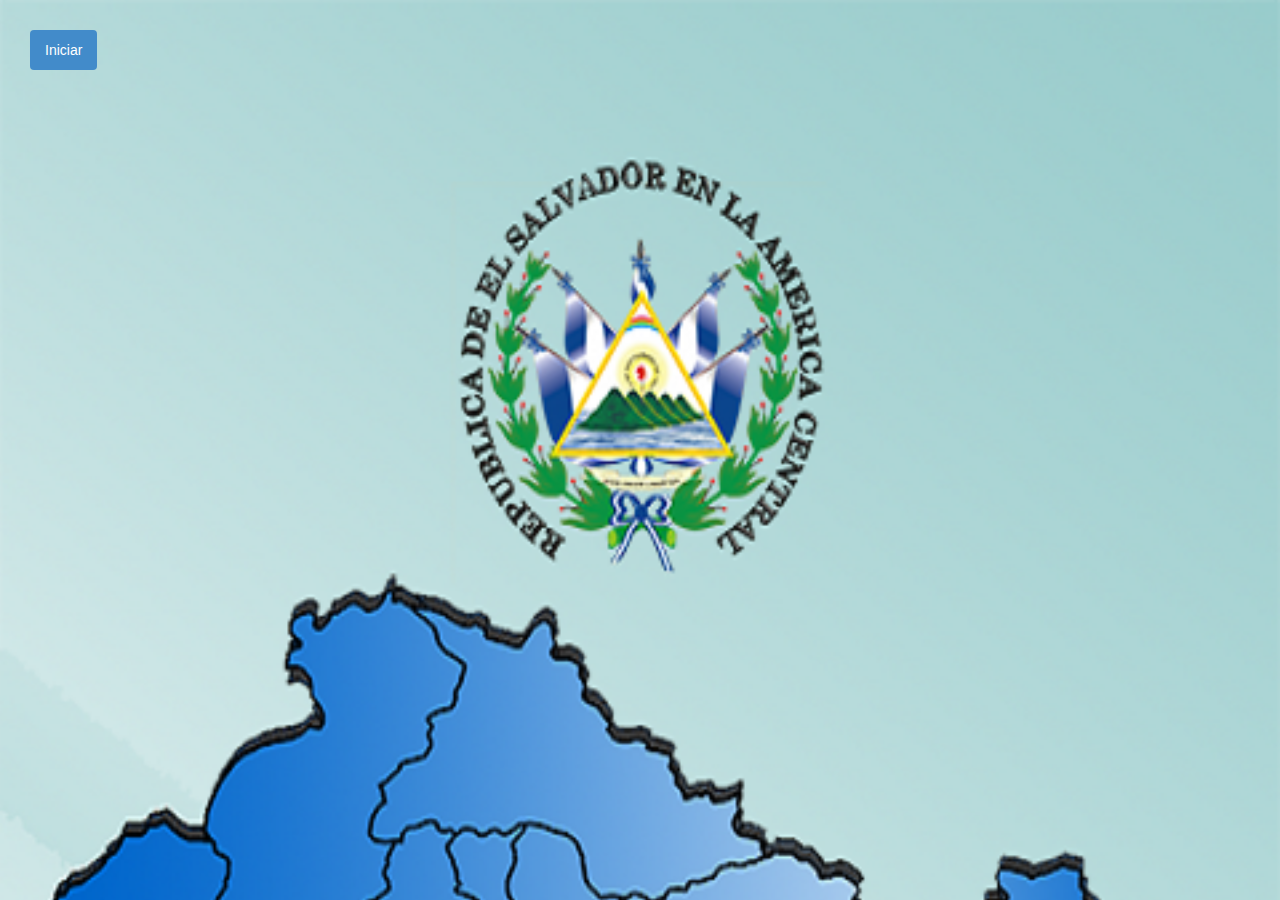
<file: diasfestivo/index.html>
<!DOCTYPE html>
<html>
<head>
		<meta http-equiv="content-type" content="text/html; charset=UTF-8">
		<meta charset="utf-8">
		<title>Dias Asuetos</title>
		<meta name="generator" content="Bootply" />
		<meta name="viewport" content="width=device-width, initial-scale=1, maximum-scale=1">
		<link href="css/bootstrap.min.css" rel="stylesheet">
		<link href="css/s.css" rel="stylesheet">
</head>
<body background="img/wall.png">
<footer>
<ul class="nav nav-pills">
      <li role="presentation" class="active"><a href="home.html"><center>Iniciar</center></a></li>	
</footer>
</body>
</html>
</file>
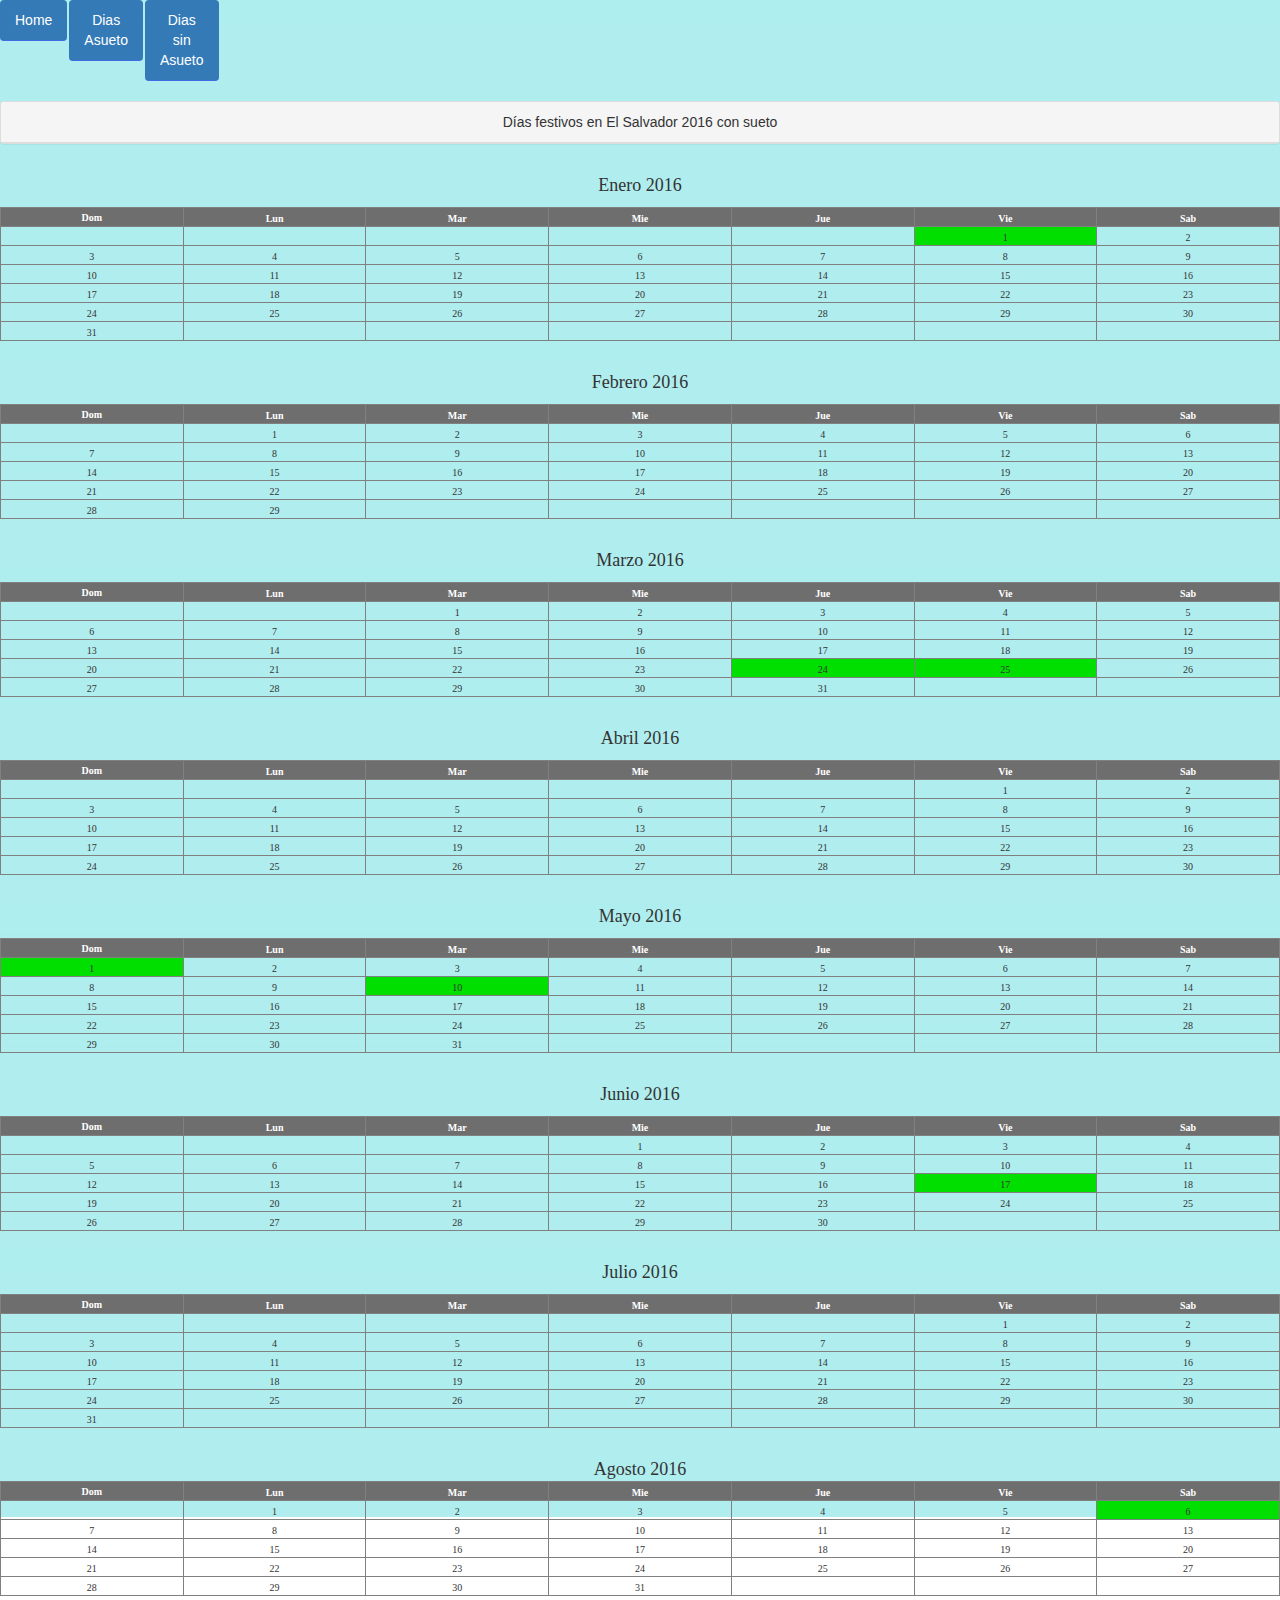
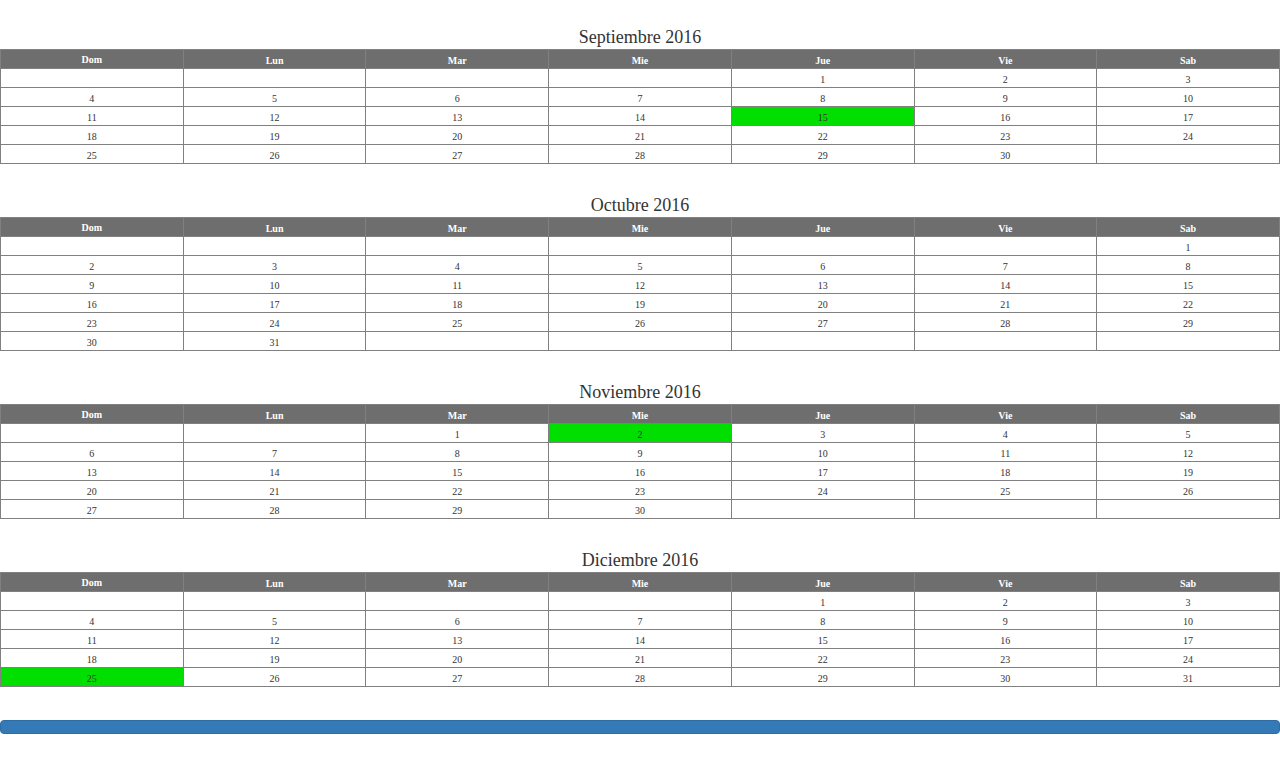
<file: diasfestivo/asueto.html>
<!DOCTYPE html>
<html lang="es">
	<head>
		<meta http-equiv="content-type" content="text/html; charset=UTF-8">
		<meta charset="utf-8">
		<title>Calendario</title>
		<meta name="generator" content="Bootply" />
		<meta name="viewport" content="width=device-width, initial-scale=1, maximum-scale=1">
		<link href="css/bootstrap.min.css" rel="stylesheet">
		<link href="css/styles.css" rel="stylesheet">

    <meta name="viewport" content="width=device-width, initial-scale=1">
  <link rel="stylesheet" href="http://maxcdn.bootstrapcdn.com/bootstrap/3.3.6/css/bootstrap.min.css">
  <script src="js/js1.js"></script>
  <script src="js/js2.js"></script>

    </head>
  
  <body>

    <ul class="nav nav-pills">
      <li role="presentation" class="active"><a href="home.html"><center>Home</center></a></li>
      <li role="presentation" class="active"><a href="asueto.html"><center>Dias<br>Asueto</center></a></li>
      <li role="presentation" class="active"><a href="sinasueto.html"><center>Dias<br>sin<br>Asueto</center></a></li>
    </ul></br>
    <div class="panel panel-default">
        <div class="panel-heading"><center>Días festivos en El Salvador 2016 con sueto</center></div>
      </div>

<body onload="window.focus();">
<center><h2><font size="4" face="Verdana">Enero 2016</font></h2></center>
<table width="100%" border="1" bordercolordark="#000000" bordercolorlight="#FFFFFF" cellpadding="2">
<tbody><tr><th valign="center" align="middle" width="8%" bgcolor="#6E6E6E"><font size="1" color="#FFFFFF" face="Verdana">
<center>Dom</center></font></th>
<th valign="center" align="middle" width="8%" bgcolor="#6E6E6E"><font size="1" color="#FFFFFF" face="Verdana">
<center>Lun</font></th><th valign="center" align="middle" width="8%" bgcolor="#6E6E6E"><font size="1" color="#FFFFFF" face="Verdana">
<center>Mar</font></th><th valign="center" align="middle" width="8%" bgcolor="#6E6E6E"><font size="1" color="#FFFFFF" face="Verdana">
<center>Mie</font></th><th valign="center" align="middle" width="8%" bgcolor="#6E6E6E"><font size="1" color="#FFFFFF" face="Verdana">
<center>Jue</font></th><th valign="center" align="middle" width="8%" bgcolor="#6E6E6E"><font size="1" color="#FFFFFF" face="Verdana">
<center>Vie</font></th><th valign="center" align="middle" width="8%" bgcolor="#6E6E6E"><font size="1" color="#FFFFFF" face="Verdana">
<center>Sab</font></th></tr><tr>

<td align="center" width="8%">&nbsp;</td>
<td align="center" width="8%">&nbsp;</td>
<td align="center" width="8%">&nbsp;</td>
<td align="center" width="8%">&nbsp;</td>
<td align="center" width="8%">&nbsp;</td>
<td align="center" width="8%" bgcolor="#01DF01"><font size="1" face="Verdana"><class="btn btn-info btn-lg" data-toggle="modal" data-target="#myModal">1</font></td>
  <div class="modal fade" id="myModal" role="dialog">
  <div class="modal-dialog modal-sm">
  <div class="modal-content">
  <div class="modal-header"></div>
  <div class="modal-body">
  <p><center><h4>Año Nuevo.</p></div>
<td align="center" width="8%"><font size="1" face="Verdana">2</font></td>
</tr><tr>
<td align="center" width="8%"><font size="1" face="Verdana">3</font></td>
<td align="center" width="8%"><font size="1" face="Verdana">4</font></td>
<td align="center" width="8%"><font size="1" face="Verdana">5</font></td>
<td align="center" width="8%"><font size="1" face="Verdana">6</font></td>
<td align="center" width="8%"><font size="1" face="Verdana">7</font></td>
<td align="center" width="8%"><font size="1" face="Verdana">8</font></td>
<td align="center" width="8%"><font size="1" face="Verdana">9</font></td>
</tr><tr>
<td align="center" width="8%"><font size="1" face="Verdana">10</font></td>
<td align="center" width="8%"><font size="1" face="Verdana">11</font></td>
<td align="center" width="8%"><font size="1" face="Verdana">12</font></td>
<td align="center" width="8%"><font size="1" face="Verdana">13</font></td>
<td align="center" width="8%"><font size="1" face="Verdana">14</font></td>
<td align="center" width="8%"><font size="1" face="Verdana">15</font></td>
<td align="center" width="8%"><font size="1" face="Verdana">16</font></td>
</tr><tr>
<td align="center" width="8%"><font size="1" face="Verdana">17</font></td>
<td align="center" width="8%"><font size="1" face="Verdana">18</font></td>
<td align="center" width="8%"><font size="1" face="Verdana">19</font></td>
<td align="center" width="8%"><font size="1" face="Verdana">20</font></td>
<td align="center" width="8%"><font size="1" face="Verdana">21</font></td>
<td align="center" width="8%"><font size="1" face="Verdana">22</font></td>
<td align="center" width="8%"><font size="1" face="Verdana">23</font></td>
</tr><tr>
<td align="center" width="8%"><font size="1" face="Verdana">24</font></td>
<td align="center" width="8%"><font size="1" face="Verdana">25</font></td>
<td align="center" width="8%"><font size="1" face="Verdana">26</font></td>
<td align="center" width="8%"><font size="1" face="Verdana">27</font></td>
<td align="center" width="8%"><font size="1" face="Verdana">28</font></td>
<td align="center" width="8%"><font size="1" face="Verdana">29</font></td>
<td align="center" width="8%"><font size="1" face="Verdana">30</font></td>
</tr><tr>
<td align="center" width="8%"><font size="1" face="Verdana">31</font></td>
<td align="center" width="8%">&nbsp;</td>
<td align="center" width="8%">&nbsp;</td>
<td align="center" width="8%">&nbsp;</td>
<td align="center" width="8%">&nbsp;</td>
<td align="center" width="8%">&nbsp;</td>
<td align="center" width="8%">&nbsp;</td>
</tr></tbody></table>

<center><h2><font size="4" face="Verdana">Febrero 2016</font></h2></center>
<table width="100%" border="1" bordercolordark="#000000" bordercolorlight="#FFFFFF" cellpadding="2">
<tbody><tr><th valign="center" align="middle" width="8%" bgcolor="#6E6E6E"><font size="1" color="#FFFFFF" face="Verdana">
<center>Dom</center></font></th>
<th valign="center" align="middle" width="8%" bgcolor="#6E6E6E"><font size="1" color="#FFFFFF" face="Verdana">
<center>Lun</font></th><th valign="center" align="middle" width="8%" bgcolor="#6E6E6E"><font size="1" color="#FFFFFF" face="Verdana">
<center>Mar</font></th><th valign="center" align="middle" width="8%" bgcolor="#6E6E6E"><font size="1" color="#FFFFFF" face="Verdana">
<center>Mie</font></th><th valign="center" align="middle" width="8%" bgcolor="#6E6E6E"><font size="1" color="#FFFFFF" face="Verdana">
<center>Jue</font></th><th valign="center" align="middle" width="8%" bgcolor="#6E6E6E"><font size="1" color="#FFFFFF" face="Verdana">
<center>Vie</font></th><th valign="center" align="middle" width="8%" bgcolor="#6E6E6E"><font size="1" color="#FFFFFF" face="Verdana">
<center>Sab</font></th></tr><tr>

<td align="center" width="8%">&nbsp;</td>
<td align="center" width="8%"><font size="1" face="Verdana">1</font></td>
<td align="center" width="8%"><font size="1" face="Verdana">2</font></td>
<td align="center" width="8%"><font size="1" face="Verdana">3</font></td>
<td align="center" width="8%"><font size="1" face="Verdana">4</font></td>
<td align="center" width="8%"><font size="1" face="Verdana">5</font></td>
<td align="center" width="8%"><font size="1" face="Verdana">6</font></td>
</tr><tr>
<td align="center" width="8%"><font size="1" face="Verdana">7</font></td>
<td align="center" width="8%"><font size="1" face="Verdana">8</font></td>
<td align="center" width="8%"><font size="1" face="Verdana">9</font></td>
<td align="center" width="8%"><font size="1" face="Verdana">10</font></td>
<td align="center" width="8%"><font size="1" face="Verdana">11</font></td>
<td align="center" width="8%"><font size="1" face="Verdana">12</font></td>
<td align="center" width="8%"><font size="1" face="Verdana">13</font></td>
</tr><tr>
<td align="center" width="8%"><font size="1" face="Verdana">14</font></td>
<td align="center" width="8%"><font size="1" face="Verdana">15</font></td>
<td align="center" width="8%"><font size="1" face="Verdana">16</font></td>
<td align="center" width="8%"><font size="1" face="Verdana">17</font></td>
<td align="center" width="8%"><font size="1" face="Verdana">18</font></td>
<td align="center" width="8%"><font size="1" face="Verdana">19</font></td>
<td align="center" width="8%"><font size="1" face="Verdana">20</font></td>
</tr><tr>
<td align="center" width="8%"><font size="1" face="Verdana">21</font></td>
<td align="center" width="8%"><font size="1" face="Verdana">22</font></td>
<td align="center" width="8%"><font size="1" face="Verdana">23</font></td>
<td align="center" width="8%"><font size="1" face="Verdana">24</font></td>
<td align="center" width="8%"><font size="1" face="Verdana">25</font></td>
<td align="center" width="8%"><font size="1" face="Verdana">26</font></td>
<td align="center" width="8%"><font size="1" face="Verdana">27</font></td>
</tr><tr>
<td align="center" width="8%"><font size="1" face="Verdana">28</font></td>
<td align="center" width="8%"><font size="1" face="Verdana">29</font></td>
<td align="center" width="8%">&nbsp;</td>
<td align="center" width="8%">&nbsp;</td>
<td align="center" width="8%">&nbsp;</td>
<td align="center" width="8%">&nbsp;</td>
<td align="center" width="8%">&nbsp;</td>
</tr></tbody></table>

<center><h2><font size="4" face="Verdana">Marzo 2016</font></h2></center>
<table width="100%" border="1" bordercolordark="#000000" bordercolorlight="#FFFFFF" cellpadding="2">
<tbody><tr><th valign="center" align="middle" width="8%" bgcolor="#6E6E6E"><font size="1" color="#FFFFFF" face="Verdana">
<center>Dom</center></font></th>
<th valign="center" align="middle" width="8%" bgcolor="#6E6E6E"><font size="1" color="#FFFFFF" face="Verdana">
<center>Lun</font></th><th valign="center" align="middle" width="8%" bgcolor="#6E6E6E"><font size="1" color="#FFFFFF" face="Verdana">
<center>Mar</font></th><th valign="center" align="middle" width="8%" bgcolor="#6E6E6E"><font size="1" color="#FFFFFF" face="Verdana">
<center>Mie</font></th><th valign="center" align="middle" width="8%" bgcolor="#6E6E6E"><font size="1" color="#FFFFFF" face="Verdana">
<center>Jue</font></th><th valign="center" align="middle" width="8%" bgcolor="#6E6E6E"><font size="1" color="#FFFFFF" face="Verdana">
<center>Vie</font></th><th valign="center" align="middle" width="8%" bgcolor="#6E6E6E"><font size="1" color="#FFFFFF" face="Verdana">
<center>Sab</font></th></tr><tr>

<td align="center" width="8%">&nbsp;</td>
<td align="center" width="8%">&nbsp;</td>
<td align="center" width="8%"><font size="1" face="Verdana">1</font></td>
<td align="center" width="8%"><font size="1" face="Verdana">2</font></td>
<td align="center" width="8%"><font size="1" face="Verdana">3</font></td>
<td align="center" width="8%"><font size="1" face="Verdana">4</font></td>
<td align="center" width="8%"><font size="1" face="Verdana">5</font></td>
</tr><tr>
<td align="center" width="8%"><font size="1" face="Verdana">6</font></td>
<td align="center" width="8%"><font size="1" face="Verdana">7</font></td>
<td align="center" width="8%"><font size="1" face="Verdana">8</font></td>
<td align="center" width="8%"><font size="1" face="Verdana">9</font></td>
<td align="center" width="8%"><font size="1" face="Verdana">10</font></td>
<td align="center" width="8%"><font size="1" face="Verdana">11</font></td>
<td align="center" width="8%"><font size="1" face="Verdana">12</font></td>
</tr><tr>
<td align="center" width="8%"><font size="1" face="Verdana">13</font></td>
<td align="center" width="8%"><font size="1" face="Verdana">14</font></td>
<td align="center" width="8%"><font size="1" face="Verdana">15</font></td>
<td align="center" width="8%"><font size="1" face="Verdana">16</font></td>
<td align="center" width="8%"><font size="1" face="Verdana">17</font></td>
<td align="center" width="8%"><font size="1" face="Verdana">18</font></td>
<td align="center" width="8%"><font size="1" face="Verdana">19</font></td>
</tr><tr>
<td align="center" width="8%"><font size="1" face="Verdana">20</font></td>
<td align="center" width="8%"><font size="1" face="Verdana">21</font></td>
<td align="center" width="8%"><font size="1" face="Verdana">22</font></td>
<td align="center" width="8%"><font size="1" face="Verdana">23</font></td>
<td align="center" width="8%" bgcolor="#01DF01"><font size="1" face="Verdana"><class="btn btn-info btn-lg" data-toggle="modal" data-target="#myModal1">24</font></td>
  <div class="modal fade" id="myModal1" role="dialog">
  <div class="modal-dialog modal-sm">
  <div class="modal-content">
  <div class="modal-header"></div>
  <div class="modal-body">
  <p><center><h4>Jueves Santo.</p></div>
<td align="center" width="8%" bgcolor="#01DF01"><font size="1" face="Verdana"><class="btn btn-info btn-lg" data-toggle="modal" data-target="#myModal2">25</font></td>
  <div class="modal fade" id="myModal2" role="dialog">
  <div class="modal-dialog modal-sm">
  <div class="modal-content">
  <div class="modal-header"></div>
  <div class="modal-body">
  <p><center><h4>Viernes Santo.</p></div>
<td align="center" width="8%"><font size="1" face="Verdana">26</font></td>
</tr><tr>
<td align="center" width="8%"><font size="1" face="Verdana">27</font></td>
<td align="center" width="8%"><font size="1" face="Verdana">28</font></td>
<td align="center" width="8%"><font size="1" face="Verdana">29</font></td>
<td align="center" width="8%"><font size="1" face="Verdana">30</font></td>
<td align="center" width="8%"><font size="1" face="Verdana">31</font></td>
<td align="center" width="8%">&nbsp;</td>
<td align="center" width="8%">&nbsp;</td>
</tr></tbody></table>

<center><h2><font size="4" face="Verdana">Abril 2016</font></h2></center>
<table width="100%" border="1" bordercolordark="#000000" bordercolorlight="#FFFFFF" cellpadding="2">
<tbody><tr><th valign="center" align="middle" width="8%" bgcolor="#6E6E6E"><font size="1" color="#FFFFFF" face="Verdana">
<center>Dom</center></font></th>
<th valign="center" align="middle" width="8%" bgcolor="#6E6E6E"><font size="1" color="#FFFFFF" face="Verdana">
<center>Lun</font></th><th valign="center" align="middle" width="8%" bgcolor="#6E6E6E"><font size="1" color="#FFFFFF" face="Verdana">
<center>Mar</font></th><th valign="center" align="middle" width="8%" bgcolor="#6E6E6E"><font size="1" color="#FFFFFF" face="Verdana">
<center>Mie</font></th><th valign="center" align="middle" width="8%" bgcolor="#6E6E6E"><font size="1" color="#FFFFFF" face="Verdana">
<center>Jue</font></th><th valign="center" align="middle" width="8%" bgcolor="#6E6E6E"><font size="1" color="#FFFFFF" face="Verdana">
<center>Vie</font></th><th valign="center" align="middle" width="8%" bgcolor="#6E6E6E"><font size="1" color="#FFFFFF" face="Verdana">
<center>Sab</font></th></tr><tr>

<td align="center" width="8%">&nbsp;</td>
<td align="center" width="8%">&nbsp;</td>
<td align="center" width="8%">&nbsp;</td>
<td align="center" width="8%">&nbsp;</td>
<td align="center" width="8%">&nbsp;</td>
<td align="center" width="8%"><font size="1" face="Verdana">1</font></td>
<td align="center" width="8%"><font size="1" face="Verdana">2</font></td>
</tr><tr>
<td align="center" width="8%"><font size="1" face="Verdana">3</font></td>
<td align="center" width="8%"><font size="1" face="Verdana">4</font></td>
<td align="center" width="8%"><font size="1" face="Verdana">5</font></td>
<td align="center" width="8%"><font size="1" face="Verdana">6</font></td>
<td align="center" width="8%"><font size="1" face="Verdana">7</font></td>
<td align="center" width="8%"><font size="1" face="Verdana">8</font></td>
<td align="center" width="8%"><font size="1" face="Verdana">9</font></td>
</tr><tr>
<td align="center" width="8%"><font size="1" face="Verdana">10</font></td>
<td align="center" width="8%"><font size="1" face="Verdana">11</font></td>
<td align="center" width="8%"><font size="1" face="Verdana">12</font></td>
<td align="center" width="8%"><font size="1" face="Verdana">13</font></td>
<td align="center" width="8%"><font size="1" face="Verdana">14</font></td>
<td align="center" width="8%"><font size="1" face="Verdana">15</font></td>
<td align="center" width="8%"><font size="1" face="Verdana">16</font></td>
</tr><tr>
<td align="center" width="8%"><font size="1" face="Verdana">17</font></td>
<td align="center" width="8%"><font size="1" face="Verdana">18</font></td>
<td align="center" width="8%"><font size="1" face="Verdana">19</font></td>
<td align="center" width="8%"><font size="1" face="Verdana">20</font></td>
<td align="center" width="8%"><font size="1" face="Verdana">21</font></td>
<td align="center" width="8%"><font size="1" face="Verdana">22</font></td>
<td align="center" width="8%"><font size="1" face="Verdana">23</font></td>
</tr><tr>
<td align="center" width="8%"><font size="1" face="Verdana">24</font></td>
<td align="center" width="8%"><font size="1" face="Verdana">25</font></td>
<td align="center" width="8%"><font size="1" face="Verdana">26</font></td>
<td align="center" width="8%"><font size="1" face="Verdana">27</font></td>
<td align="center" width="8%"><font size="1" face="Verdana">28</font></td>
<td align="center" width="8%"><font size="1" face="Verdana">29</font></td>
<td align="center" width="8%"><font size="1" face="Verdana">30</font></td>
</tr></tbody></table>

<center><h2><font size="4" face="Verdana">Mayo 2016</font></h2></center>
<table width="100%" border="1" bordercolordark="#000000" bordercolorlight="#FFFFFF" cellpadding="2">
<tbody><tr><th valign="center" align="middle" width="8%" bgcolor="#6E6E6E"><font size="1" color="#FFFFFF" face="Verdana">
<center>Dom</center></font></th>
<th valign="center" align="middle" width="8%" bgcolor="#6E6E6E"><font size="1" color="#FFFFFF" face="Verdana">
<center>Lun</font></th><th valign="center" align="middle" width="8%" bgcolor="#6E6E6E"><font size="1" color="#FFFFFF" face="Verdana">
<center>Mar</font></th><th valign="center" align="middle" width="8%" bgcolor="#6E6E6E"><font size="1" color="#FFFFFF" face="Verdana">
<center>Mie</font></th><th valign="center" align="middle" width="8%" bgcolor="#6E6E6E"><font size="1" color="#FFFFFF" face="Verdana">
<center>Jue</font></th><th valign="center" align="middle" width="8%" bgcolor="#6E6E6E"><font size="1" color="#FFFFFF" face="Verdana">
<center>Vie</font></th><th valign="center" align="middle" width="8%" bgcolor="#6E6E6E"><font size="1" color="#FFFFFF" face="Verdana">
<center>Sab</font></th></tr><tr>

<td align="center" width="8%" bgcolor="#01DF01"><font size="1" face="Verdana"><class="btn btn-info btn-lg" data-toggle="modal" data-target="#myModal4">1</font></td>
  <div class="modal fade" id="myModal4" role="dialog">
  <div class="modal-dialog modal-sm">
  <div class="modal-content">
  <div class="modal-header"></div>
  <div class="modal-body">
  <p><center><h4>Día Internacional del Trabajo.</p></div>
<td align="center" width="8%"><font size="1" face="Verdana">2</font></td>
<td align="center" width="8%"><font size="1" face="Verdana">3</font></td>
<td align="center" width="8%"><font size="1" face="Verdana">4</font></td>
<td align="center" width="8%"><font size="1" face="Verdana">5</font></td>
<td align="center" width="8%"><font size="1" face="Verdana">6</font></td>
<td align="center" width="8%"><font size="1" face="Verdana">7</font></td>
</tr><tr>
<td align="center" width="8%"><font size="1" face="Verdana">8</font></td>
<td align="center" width="8%"><font size="1" face="Verdana">9</font></td>
<td align="center" width="8%" bgcolor="#01DF01"><font size="1" face="Verdana"><class="btn btn-info btn-lg" data-toggle="modal" data-target="#myModal5">10</font></td>
  <div class="modal fade" id="myModal5" role="dialog">
  <div class="modal-dialog modal-sm">
  <div class="modal-content">
  <div class="modal-header"></div>
  <div class="modal-body">
  <p><center><h4>Día de la Madre.</p></div>
<td align="center" width="8%"><font size="1" face="Verdana">11</font></td>
<td align="center" width="8%"><font size="1" face="Verdana">12</font></td>
<td align="center" width="8%"><font size="1" face="Verdana">13</font></td>
<td align="center" width="8%"><font size="1" face="Verdana">14</font></td>
</tr><tr>
<td align="center" width="8%"><font size="1" face="Verdana">15</font></td>
<td align="center" width="8%"><font size="1" face="Verdana">16</font></td>
<td align="center" width="8%"><font size="1" face="Verdana">17</font></td>
<td align="center" width="8%"><font size="1" face="Verdana">18</font></td>
<td align="center" width="8%"><font size="1" face="Verdana">19</font></td>
<td align="center" width="8%"><font size="1" face="Verdana">20</font></td>
<td align="center" width="8%"><font size="1" face="Verdana">21</font></td>
</tr><tr>
<td align="center" width="8%"><font size="1" face="Verdana">22</font></td>
<td align="center" width="8%"><font size="1" face="Verdana">23</font></td>
<td align="center" width="8%"><font size="1" face="Verdana">24</font></td>
<td align="center" width="8%"><font size="1" face="Verdana">25</font></td>
<td align="center" width="8%"><font size="1" face="Verdana">26</font></td>
<td align="center" width="8%"><font size="1" face="Verdana">27</font></td>
<td align="center" width="8%"><font size="1" face="Verdana">28</font></td>
</tr><tr>
<td align="center" width="8%"><font size="1" face="Verdana">29</font></td>
<td align="center" width="8%"><font size="1" face="Verdana">30</font></td>
<td align="center" width="8%"><font size="1" face="Verdana">31</font></td>
<td align="center" width="8%">&nbsp;</td>
<td align="center" width="8%">&nbsp;</td>
<td align="center" width="8%">&nbsp;</td>
<td align="center" width="8%">&nbsp;</td>
</tr></tbody></table>

<center><h2><font size="4" face="Verdana">Junio 2016</font></h2></center>
<table width="100%" border="1" bordercolordark="#000000" bordercolorlight="#FFFFFF" cellpadding="2">
<tbody><tr><th valign="center" align="middle" width="8%" bgcolor="#6E6E6E"><font size="1" color="#FFFFFF" face="Verdana">
<center>Dom</center></font></th>
<th valign="center" align="middle" width="8%" bgcolor="#6E6E6E"><font size="1" color="#FFFFFF" face="Verdana">
<center>Lun</font></th><th valign="center" align="middle" width="8%" bgcolor="#6E6E6E"><font size="1" color="#FFFFFF" face="Verdana">
<center>Mar</font></th><th valign="center" align="middle" width="8%" bgcolor="#6E6E6E"><font size="1" color="#FFFFFF" face="Verdana">
<center>Mie</font></th><th valign="center" align="middle" width="8%" bgcolor="#6E6E6E"><font size="1" color="#FFFFFF" face="Verdana">
<center>Jue</font></th><th valign="center" align="middle" width="8%" bgcolor="#6E6E6E"><font size="1" color="#FFFFFF" face="Verdana">
<center>Vie</font></th><th valign="center" align="middle" width="8%" bgcolor="#6E6E6E"><font size="1" color="#FFFFFF" face="Verdana">
<center>Sab</font></th></tr><tr>

<td align="center" width="8%">&nbsp;</td>
<td align="center" width="8%">&nbsp;</td>
<td align="center" width="8%">&nbsp;</td>
<td align="center" width="8%"><font size="1" face="Verdana">1</font></td>
<td align="center" width="8%"><font size="1" face="Verdana">2</font></td>
<td align="center" width="8%"><font size="1" face="Verdana">3</font></td>
<td align="center" width="8%"><font size="1" face="Verdana">4</font></td>
</tr><tr>
<td align="center" width="8%"><font size="1" face="Verdana">5</font></td>
<td align="center" width="8%"><font size="1" face="Verdana">6</font></td>
<td align="center" width="8%"><font size="1" face="Verdana">7</font></td>
<td align="center" width="8%"><font size="1" face="Verdana">8</font></td>
<td align="center" width="8%"><font size="1" face="Verdana">9</font></td>
<td align="center" width="8%"><font size="1" face="Verdana">10</font></td>
<td align="center" width="8%"><font size="1" face="Verdana">11</font></td>
</tr><tr>
<td align="center" width="8%"><font size="1" face="Verdana">12</font></td>
<td align="center" width="8%"><font size="1" face="Verdana">13</font></td>
<td align="center" width="8%"><font size="1" face="Verdana">14</font></td>
<td align="center" width="8%"><font size="1" face="Verdana">15</font></td>
<td align="center" width="8%"><font size="1" face="Verdana">16</font></td>
<td align="center" width="8%" bgcolor="#01DF01"><font size="1" face="Verdana"><class="btn btn-info btn-lg" data-toggle="modal" data-target="#myModal6">17</font></td>
  <div class="modal fade" id="myModal6" role="dialog">
  <div class="modal-dialog modal-sm">
  <div class="modal-content">
  <div class="modal-header"></div>
  <div class="modal-body">
  <p><center><h4>Día del Padre.</p></div>
<td align="center" width="8%"><font size="1" face="Verdana">18</font></td>
</tr><tr>
<td align="center" width="8%"><font size="1" face="Verdana">19</font></td>
<td align="center" width="8%"><font size="1" face="Verdana">20</font></td>
<td align="center" width="8%"><font size="1" face="Verdana">21</font></td>
<td align="center" width="8%"><font size="1" face="Verdana">22</font></td>
<td align="center" width="8%"><font size="1" face="Verdana">23</font></td>
<td align="center" width="8%"><font size="1" face="Verdana">24</font></td>
<td align="center" width="8%"><font size="1" face="Verdana">25</font></td>
</tr><tr>
<td align="center" width="8%"><font size="1" face="Verdana">26</font></td>
<td align="center" width="8%"><font size="1" face="Verdana">27</font></td>
<td align="center" width="8%"><font size="1" face="Verdana">28</font></td>
<td align="center" width="8%"><font size="1" face="Verdana">29</font></td>
<td align="center" width="8%"><font size="1" face="Verdana">30</font></td>
<td align="center" width="8%">&nbsp;</td>
<td align="center" width="8%">&nbsp;</td>
</tr></tbody></table>

<center><h2><font size="4" face="Verdana">Julio 2016</font></h2></center>
<table width="100%" border="1" bordercolordark="#000000" bordercolorlight="#FFFFFF" cellpadding="2">
<tbody><tr><th valign="center" align="middle" width="8%" bgcolor="#6E6E6E"><font size="1" color="#FFFFFF" face="Verdana">
<center>Dom</center></font></th>
<th valign="center" align="middle" width="8%" bgcolor="#6E6E6E"><font size="1" color="#FFFFFF" face="Verdana">
<center>Lun</font></th><th valign="center" align="middle" width="8%" bgcolor="#6E6E6E"><font size="1" color="#FFFFFF" face="Verdana">
<center>Mar</font></th><th valign="center" align="middle" width="8%" bgcolor="#6E6E6E"><font size="1" color="#FFFFFF" face="Verdana">
<center>Mie</font></th><th valign="center" align="middle" width="8%" bgcolor="#6E6E6E"><font size="1" color="#FFFFFF" face="Verdana">
<center>Jue</font></th><th valign="center" align="middle" width="8%" bgcolor="#6E6E6E"><font size="1" color="#FFFFFF" face="Verdana">
<center>Vie</font></th><th valign="center" align="middle" width="8%" bgcolor="#6E6E6E"><font size="1" color="#FFFFFF" face="Verdana">
<center>Sab</font></th></tr><tr>

<td align="center" width="8%">&nbsp;</td>
<td align="center" width="8%">&nbsp;</td>
<td align="center" width="8%">&nbsp;</td>
<td align="center" width="8%">&nbsp;</td>
<td align="center" width="8%">&nbsp;</td>
<td align="center" width="8%"><font size="1" face="Verdana">1</font></td>
<td align="center" width="8%"><font size="1" face="Verdana">2</font></td>
</tr><tr>
<td align="center" width="8%"><font size="1" face="Verdana">3</font></td>
<td align="center" width="8%"><font size="1" face="Verdana">4</font></td>
<td align="center" width="8%"><font size="1" face="Verdana">5</font></td>
<td align="center" width="8%"><font size="1" face="Verdana">6</font></td>
<td align="center" width="8%"><font size="1" face="Verdana">7</font></td>
<td align="center" width="8%"><font size="1" face="Verdana">8</font></td>
<td align="center" width="8%"><font size="1" face="Verdana">9</font></td>
</tr><tr>
<td align="center" width="8%"><font size="1" face="Verdana">10</font></td>
<td align="center" width="8%"><font size="1" face="Verdana">11</font></td>
<td align="center" width="8%"><font size="1" face="Verdana">12</font></td>
<td align="center" width="8%"><font size="1" face="Verdana">13</font></td>
<td align="center" width="8%"><font size="1" face="Verdana">14</font></td>
<td align="center" width="8%"><font size="1" face="Verdana">15</font></td>
<td align="center" width="8%"><font size="1" face="Verdana">16</font></td>
</tr><tr>
<td align="center" width="8%"><font size="1" face="Verdana">17</font></td>
<td align="center" width="8%"><font size="1" face="Verdana">18</font></td>
<td align="center" width="8%"><font size="1" face="Verdana">19</font></td>
<td align="center" width="8%"><font size="1" face="Verdana">20</font></td>
<td align="center" width="8%"><font size="1" face="Verdana">21</font></td>
<td align="center" width="8%"><font size="1" face="Verdana">22</font></td>
<td align="center" width="8%"><font size="1" face="Verdana">23</font></td>
</tr><tr>
<td align="center" width="8%"><font size="1" face="Verdana">24</font></td>
<td align="center" width="8%"><font size="1" face="Verdana">25</font></td>
<td align="center" width="8%"><font size="1" face="Verdana">26</font></td>
<td align="center" width="8%"><font size="1" face="Verdana">27</font></td>
<td align="center" width="8%"><font size="1" face="Verdana">28</font></td>
<td align="center" width="8%"><font size="1" face="Verdana">29</font></td>
<td align="center" width="8%"><font size="1" face="Verdana">30</font></td>
</tr><tr>
<td align="center" width="8%"><font size="1" face="Verdana">31</font></td>
<td align="center" width="8%">&nbsp;</td>
<td align="center" width="8%">&nbsp;</td>
<td align="center" width="8%">&nbsp;</td>
<td align="center" width="8%">&nbsp;</td>
<td align="center" width="8%">&nbsp;</td>
<td align="center" width="8%">&nbsp;</td>
</tr></tbody></table>

<center><h2><font size="4" face="Verdana">Agosto 2016
<table width="100%" border="1" bordercolordark="#000000" bordercolorlight="#FFFFFF" cellpadding="2">
<tbody><tr><th valign="center" align="middle" width="8%" bgcolor="#6E6E6E"><font size="1" color="#FFFFFF" face="Verdana">
<center>Dom</center></font></th>
<th valign="center" align="middle" width="8%" bgcolor="#6E6E6E"><font size="1" color="#FFFFFF" face="Verdana">
<center>Lun</font></th><th valign="center" align="middle" width="8%" bgcolor="#6E6E6E"><font size="1" color="#FFFFFF" face="Verdana">
<center>Mar</font></th><th valign="center" align="middle" width="8%" bgcolor="#6E6E6E"><font size="1" color="#FFFFFF" face="Verdana">
<center>Mie</font></th><th valign="center" align="middle" width="8%" bgcolor="#6E6E6E"><font size="1" color="#FFFFFF" face="Verdana">
<center>Jue</font></th><th valign="center" align="middle" width="8%" bgcolor="#6E6E6E"><font size="1" color="#FFFFFF" face="Verdana">
<center>Vie</font></th><th valign="center" align="middle" width="8%" bgcolor="#6E6E6E"><font size="1" color="#FFFFFF" face="Verdana">
<center>Sab</font></th></tr><tr>

<td align="center" width="8%">&nbsp;</td>
<td align="center" width="8%"><font size="1" face="Verdana">1</font></td>
<td align="center" width="8%"><font size="1" face="Verdana">2</font></td>
<td align="center" width="8%"><font size="1" face="Verdana">3</font></td>
<td align="center" width="8%"><font size="1" face="Verdana">4</font></td>
<td align="center" width="8%"><font size="1" face="Verdana">5</font></td>
<td align="center" width="8%" bgcolor="#01DF01"><font size="1" face="Verdana"><class="btn btn-info btn-lg" data-toggle="modal" data-target="#myModal7">6</font></td>
  <div class="modal fade" id="myModal7" role="dialog">
  <div class="modal-dialog modal-sm">
  <div class="modal-content">
  <div class="modal-header"></div>
  <div class="modal-body">
  <p>Celebración del  Divino Salvador del Mundo.</p></div>
  </tr><tr>
<td align="center" width="8%"><font size="1" face="Verdana">7</font></td>
<td align="center" width="8%"><font size="1" face="Verdana">8</font></td>
<td align="center" width="8%"><font size="1" face="Verdana">9</font></td>
<td align="center" width="8%"><font size="1" face="Verdana">10</font></td>
<td align="center" width="8%"><font size="1" face="Verdana">11</font></td>
<td align="center" width="8%"><font size="1" face="Verdana">12</font></td>
<td align="center" width="8%"><font size="1" face="Verdana">13</font></td>
</tr><tr>
<td align="center" width="8%"><font size="1" face="Verdana">14</font></td>
<td align="center" width="8%"><font size="1" face="Verdana">15</font></td>
<td align="center" width="8%"><font size="1" face="Verdana">16</font></td>
<td align="center" width="8%"><font size="1" face="Verdana">17</font></td>
<td align="center" width="8%"><font size="1" face="Verdana">18</font></td>
<td align="center" width="8%"><font size="1" face="Verdana">19</font></td>
<td align="center" width="8%"><font size="1" face="Verdana">20</font></td>
</tr><tr>
<td align="center" width="8%"><font size="1" face="Verdana">21</font></td>
<td align="center" width="8%"><font size="1" face="Verdana">22</font></td>
<td align="center" width="8%"><font size="1" face="Verdana">23</font></td>
<td align="center" width="8%"><font size="1" face="Verdana">24</font></td>
<td align="center" width="8%"><font size="1" face="Verdana">25</font></td>
<td align="center" width="8%"><font size="1" face="Verdana">26</font></td>
<td align="center" width="8%"><font size="1" face="Verdana">27</font></td>
</tr><tr>
<td align="center" width="8%"><font size="1" face="Verdana">28</font></td>
<td align="center" width="8%"><font size="1" face="Verdana">29</font></td>
<td align="center" width="8%"><font size="1" face="Verdana">30</font></td>
<td align="center" width="8%"><font size="1" face="Verdana">31</font></td>
<td align="center" width="8%">&nbsp;</td>
<td align="center" width="8%">&nbsp;</td>
<td align="center" width="8%">&nbsp;</td>
</tr></tbody></table>

<center><h2><font size="4" face="Verdana">Septiembre 2016
<table width="100%" border="1" bordercolordark="#000000" bordercolorlight="#FFFFFF" cellpadding="2">
<tbody><tr><th valign="center" align="middle" width="8%" bgcolor="#6E6E6E"><font size="1" color="#FFFFFF" face="Verdana">
<center>Dom</center></font></th>
<th valign="center" align="middle" width="8%" bgcolor="#6E6E6E"><font size="1" color="#FFFFFF" face="Verdana">
<center>Lun</font></th><th valign="center" align="middle" width="8%" bgcolor="#6E6E6E"><font size="1" color="#FFFFFF" face="Verdana">
<center>Mar</font></th><th valign="center" align="middle" width="8%" bgcolor="#6E6E6E"><font size="1" color="#FFFFFF" face="Verdana">
<center>Mie</font></th><th valign="center" align="middle" width="8%" bgcolor="#6E6E6E"><font size="1" color="#FFFFFF" face="Verdana">
<center>Jue</font></th><th valign="center" align="middle" width="8%" bgcolor="#6E6E6E"><font size="1" color="#FFFFFF" face="Verdana">
<center>Vie</font></th><th valign="center" align="middle" width="8%" bgcolor="#6E6E6E"><font size="1" color="#FFFFFF" face="Verdana">
<center>Sab</font></th></tr><tr>

<td align="center" width="8%">&nbsp;</td>
<td align="center" width="8%">&nbsp;</td>
<td align="center" width="8%">&nbsp;</td>
<td align="center" width="8%">&nbsp;</td>
<td align="center" width="8%"><font size="1" face="Verdana">1</font></td>
<td align="center" width="8%"><font size="1" face="Verdana">2</font></td>
<td align="center" width="8%"><font size="1" face="Verdana">3</font></td>
</tr><tr>
<td align="center" width="8%"><font size="1" face="Verdana">4</font></td>
<td align="center" width="8%"><font size="1" face="Verdana">5</font></td>
<td align="center" width="8%"><font size="1" face="Verdana">6</font></td>
<td align="center" width="8%"><font size="1" face="Verdana">7</font></td>
<td align="center" width="8%"><font size="1" face="Verdana">8</font></td>
<td align="center" width="8%"><font size="1" face="Verdana">9</font></td>
<td align="center" width="8%"><font size="1" face="Verdana">10</font></td>
</tr><tr>
<td align="center" width="8%"><font size="1" face="Verdana">11</font></td>
<td align="center" width="8%"><font size="1" face="Verdana">12</font></td>
<td align="center" width="8%"><font size="1" face="Verdana">13</font></td>
<td align="center" width="8%"><font size="1" face="Verdana">14</font></td>
<td align="center" width="8%" bgcolor="#01DF01"><font size="1" face="Verdana"><class="btn btn-info btn-lg" data-toggle="modal" data-target="#myModal8">15</font></td>
  <div class="modal fade" id="myModal8" role="dialog">
  <div class="modal-dialog modal-sm">
  <div class="modal-content">
  <div class="modal-header"></div>
  <div class="modal-body">
  <p>Día de la Independencia Patria.</p></div>
<td align="center" width="8%"><font size="1" face="Verdana">16</font></td>
<td align="center" width="8%"><font size="1" face="Verdana">17</font></td>
</tr><tr>
<td align="center" width="8%"><font size="1" face="Verdana">18</font></td>
<td align="center" width="8%"><font size="1" face="Verdana">19</font></td>
<td align="center" width="8%"><font size="1" face="Verdana">20</font></td>
<td align="center" width="8%"><font size="1" face="Verdana">21</font></td>
<td align="center" width="8%"><font size="1" face="Verdana">22</font></td>
<td align="center" width="8%"><font size="1" face="Verdana">23</font></td>
<td align="center" width="8%"><font size="1" face="Verdana">24</font></td>
</tr><tr>
<td align="center" width="8%"><font size="1" face="Verdana">25</font></td>
<td align="center" width="8%"><font size="1" face="Verdana">26</font></td>
<td align="center" width="8%"><font size="1" face="Verdana">27</font></td>
<td align="center" width="8%"><font size="1" face="Verdana">28</font></td>
<td align="center" width="8%"><font size="1" face="Verdana">29</font></td>
<td align="center" width="8%"><font size="1" face="Verdana">30</font></td>
<td align="center" width="8%">&nbsp;</td>
</tr></tbody></table>

<center><h2><font size="4" face="Verdana">Octubre 2016
<table width="100%" border="1" bordercolordark="#000000" bordercolorlight="#FFFFFF" cellpadding="2">
<tbody><tr><th valign="center" align="middle" width="8%" bgcolor="#6E6E6E"><font size="1" color="#FFFFFF" face="Verdana">
<center>Dom</center></font></th>
<th valign="center" align="middle" width="8%" bgcolor="#6E6E6E"><font size="1" color="#FFFFFF" face="Verdana">
<center>Lun</font></th><th valign="center" align="middle" width="8%" bgcolor="#6E6E6E"><font size="1" color="#FFFFFF" face="Verdana">
<center>Mar</font></th><th valign="center" align="middle" width="8%" bgcolor="#6E6E6E"><font size="1" color="#FFFFFF" face="Verdana">
<center>Mie</font></th><th valign="center" align="middle" width="8%" bgcolor="#6E6E6E"><font size="1" color="#FFFFFF" face="Verdana">
<center>Jue</font></th><th valign="center" align="middle" width="8%" bgcolor="#6E6E6E"><font size="1" color="#FFFFFF" face="Verdana">
<center>Vie</font></th><th valign="center" align="middle" width="8%" bgcolor="#6E6E6E"><font size="1" color="#FFFFFF" face="Verdana">
<center>Sab</font></th></tr><tr>

<td align="center" width="8%">&nbsp;</td>
<td align="center" width="8%">&nbsp;</td>
<td align="center" width="8%">&nbsp;</td>
<td align="center" width="8%">&nbsp;</td>
<td align="center" width="8%">&nbsp;</td>
<td align="center" width="8%">&nbsp;</td>
<td align="center" width="8%"><font size="1" face="Verdana">1</font></td>
</tr><tr>
<td align="center" width="8%"><font size="1" face="Verdana">2</font></td>
<td align="center" width="8%"><font size="1" face="Verdana">3</font></td>
<td align="center" width="8%"><font size="1" face="Verdana">4</font></td>
<td align="center" width="8%"><font size="1" face="Verdana">5</font></td>
<td align="center" width="8%"><font size="1" face="Verdana">6</font></td>
<td align="center" width="8%"><font size="1" face="Verdana">7</font></td>
<td align="center" width="8%"><font size="1" face="Verdana">8</font></td>
</tr><tr>
<td align="center" width="8%"><font size="1" face="Verdana">9</font></td>
<td align="center" width="8%"><font size="1" face="Verdana">10</font></td>
<td align="center" width="8%"><font size="1" face="Verdana">11</font></td>
<td align="center" width="8%"><font size="1" face="Verdana">12</font></td>
<td align="center" width="8%"><font size="1" face="Verdana">13</font></td>
<td align="center" width="8%"><font size="1" face="Verdana">14</font></td>
<td align="center" width="8%"><font size="1" face="Verdana">15</font></td>
</tr><tr>
<td align="center" width="8%"><font size="1" face="Verdana">16</font></td>
<td align="center" width="8%"><font size="1" face="Verdana">17</font></td>
<td align="center" width="8%"><font size="1" face="Verdana">18</font></td>
<td align="center" width="8%"><font size="1" face="Verdana">19</font></td>
<td align="center" width="8%"><font size="1" face="Verdana">20</font></td>
<td align="center" width="8%"><font size="1" face="Verdana">21</font></td>
<td align="center" width="8%"><font size="1" face="Verdana">22</font></td>
</tr><tr>
<td align="center" width="8%"><font size="1" face="Verdana">23</font></td>
<td align="center" width="8%"><font size="1" face="Verdana">24</font></td>
<td align="center" width="8%"><font size="1" face="Verdana">25</font></td>
<td align="center" width="8%"><font size="1" face="Verdana">26</font></td>
<td align="center" width="8%"><font size="1" face="Verdana">27</font></td>
<td align="center" width="8%"><font size="1" face="Verdana">28</font></td>
<td align="center" width="8%"><font size="1" face="Verdana">29</font></td>
</tr><tr>
<td align="center" width="8%"><font size="1" face="Verdana">30</font></td>
<td align="center" width="8%"><font size="1" face="Verdana">31</font></td>
<td align="center" width="8%">&nbsp;</td>
<td align="center" width="8%">&nbsp;</td>
<td align="center" width="8%">&nbsp;</td>
<td align="center" width="8%">&nbsp;</td>
<td align="center" width="8%">&nbsp;</td>
</tr></tbody></table>

<center><h2><font size="4" face="Verdana">Noviembre 2016
<table width="100%" border="1" bordercolordark="#000000" bordercolorlight="#FFFFFF" cellpadding="2">
<tbody><tr><th valign="center" align="middle" width="8%" bgcolor="#6E6E6E"><font size="1" color="#FFFFFF" face="Verdana">
<center>Dom</center></font></th>
<th valign="center" align="middle" width="8%" bgcolor="#6E6E6E"><font size="1" color="#FFFFFF" face="Verdana">
<center>Lun</font></th><th valign="center" align="middle" width="8%" bgcolor="#6E6E6E"><font size="1" color="#FFFFFF" face="Verdana">
<center>Mar</font></th><th valign="center" align="middle" width="8%" bgcolor="#6E6E6E"><font size="1" color="#FFFFFF" face="Verdana">
<center>Mie</font></th><th valign="center" align="middle" width="8%" bgcolor="#6E6E6E"><font size="1" color="#FFFFFF" face="Verdana">
<center>Jue</font></th><th valign="center" align="middle" width="8%" bgcolor="#6E6E6E"><font size="1" color="#FFFFFF" face="Verdana">
<center>Vie</font></th><th valign="center" align="middle" width="8%" bgcolor="#6E6E6E"><font size="1" color="#FFFFFF" face="Verdana">
<center>Sab</font></th></tr><tr>

<td align="center" width="8%">&nbsp;</td>
<td align="center" width="8%">&nbsp;</td>
<td align="center" width="8%"><font size="1" face="Verdana">1</font></td>
<td align="center" width="8%" bgcolor="#01DF01"><font size="1" face="Verdana"><class="btn btn-info btn-lg" data-toggle="modal" data-target="#myModal9">2</font></td>
  <div class="modal fade" id="myModal9" role="dialog">
  <div class="modal-dialog modal-sm">
  <div class="modal-content">
  <div class="modal-header"></div>
  <div class="modal-body">
  <p>Día de los Difuntos.</p></div>
<td align="center" width="8%"><font size="1" face="Verdana">3</font></td>
<td align="center" width="8%"><font size="1" face="Verdana">4</font></td>
<td align="center" width="8%"><font size="1" face="Verdana">5</font></td>
</tr><tr>
<td align="center" width="8%"><font size="1" face="Verdana">6</font></td>
<td align="center" width="8%"><font size="1" face="Verdana">7</font></td>
<td align="center" width="8%"><font size="1" face="Verdana">8</font></td>
<td align="center" width="8%"><font size="1" face="Verdana">9</font></td>
<td align="center" width="8%"><font size="1" face="Verdana">10</font></td>
<td align="center" width="8%"><font size="1" face="Verdana">11</font></td>
<td align="center" width="8%"><font size="1" face="Verdana">12</font></td>
</tr><tr>
<td align="center" width="8%"><font size="1" face="Verdana">13</font></td>
<td align="center" width="8%"><font size="1" face="Verdana">14</font></td>
<td align="center" width="8%"><font size="1" face="Verdana">15</font></td>
<td align="center" width="8%"><font size="1" face="Verdana">16</font></td>
<td align="center" width="8%"><font size="1" face="Verdana">17</font></td>
<td align="center" width="8%"><font size="1" face="Verdana">18</font></td>
<td align="center" width="8%"><font size="1" face="Verdana">19</font></td>
</tr><tr>
<td align="center" width="8%"><font size="1" face="Verdana">20</font></td>
<td align="center" width="8%"><font size="1" face="Verdana">21</font></td>
<td align="center" width="8%"><font size="1" face="Verdana">22</font></td>
<td align="center" width="8%"><font size="1" face="Verdana">23</font></td>
<td align="center" width="8%"><font size="1" face="Verdana">24</font></td>
<td align="center" width="8%"><font size="1" face="Verdana">25</font></td>
<td align="center" width="8%"><font size="1" face="Verdana">26</font></td>
</tr><tr>
<td align="center" width="8%"><font size="1" face="Verdana">27</font></td>
<td align="center" width="8%"><font size="1" face="Verdana">28</font></td>
<td align="center" width="8%"><font size="1" face="Verdana">29</font></td>
<td align="center" width="8%"><font size="1" face="Verdana">30</font></td>
<td align="center" width="8%">&nbsp;</td>
<td align="center" width="8%">&nbsp;</td>
<td align="center" width="8%">&nbsp;</td>
</tr></tbody></table>

<center><h2><font size="4" face="Verdana">Diciembre 2016
<table width="100%" border="1" bordercolordark="#000000" bordercolorlight="#FFFFFF" cellpadding="2">
<tbody><tr><th valign="center" align="middle" width="8%" bgcolor="#6E6E6E"><font size="1" color="#FFFFFF" face="Verdana">
<center>Dom</center></font></th>
<th valign="center" align="middle" width="8%" bgcolor="#6E6E6E"><font size="1" color="#FFFFFF" face="Verdana">
<center>Lun</font></th><th valign="center" align="middle" width="8%" bgcolor="#6E6E6E"><font size="1" color="#FFFFFF" face="Verdana">
<center>Mar</font></th><th valign="center" align="middle" width="8%" bgcolor="#6E6E6E"><font size="1" color="#FFFFFF" face="Verdana">
<center>Mie</font></th><th valign="center" align="middle" width="8%" bgcolor="#6E6E6E"><font size="1" color="#FFFFFF" face="Verdana">
<center>Jue</font></th><th valign="center" align="middle" width="8%" bgcolor="#6E6E6E"><font size="1" color="#FFFFFF" face="Verdana">
<center>Vie</font></th><th valign="center" align="middle" width="8%" bgcolor="#6E6E6E"><font size="1" color="#FFFFFF" face="Verdana">
<center>Sab</font></th></tr><tr>

<td align="center" width="8%">&nbsp;</td>
<td align="center" width="8%">&nbsp;</td>
<td align="center" width="8%">&nbsp;</td>
<td align="center" width="8%">&nbsp;</td>
<td align="center" width="8%"><font size="1" face="Verdana">1</font></td>
<td align="center" width="8%"><font size="1" face="Verdana">2</font></td>
<td align="center" width="8%"><font size="1" face="Verdana">3</font></td>
</tr><tr>
<td align="center" width="8%"><font size="1" face="Verdana">4</font></td>
<td align="center" width="8%"><font size="1" face="Verdana">5</font></td>
<td align="center" width="8%"><font size="1" face="Verdana">6</font></td>
<td align="center" width="8%"><font size="1" face="Verdana">7</font></td>
<td align="center" width="8%"><font size="1" face="Verdana">8</font></td>
<td align="center" width="8%"><font size="1" face="Verdana">9</font></td>
<td align="center" width="8%"><font size="1" face="Verdana">10</font></td>
</tr><tr>
<td align="center" width="8%"><font size="1" face="Verdana">11</font></td>
<td align="center" width="8%"><font size="1" face="Verdana">12</font></td>
<td align="center" width="8%"><font size="1" face="Verdana">13</font></td>
<td align="center" width="8%"><font size="1" face="Verdana">14</font></td>
<td align="center" width="8%"><font size="1" face="Verdana">15</font></td>
<td align="center" width="8%"><font size="1" face="Verdana">16</font></td>
<td align="center" width="8%"><font size="1" face="Verdana">17</font></td>
</tr><tr>
<td align="center" width="8%"><font size="1" face="Verdana">18</font></td>
<td align="center" width="8%"><font size="1" face="Verdana">19</font></td>
<td align="center" width="8%"><font size="1" face="Verdana">20</font></td>
<td align="center" width="8%"><font size="1" face="Verdana">21</font></td>
<td align="center" width="8%"><font size="1" face="Verdana">22</font></td>
<td align="center" width="8%"><font size="1" face="Verdana">23</font></td>
<td align="center" width="8%"><font size="1" face="Verdana">24</font></td>
</tr><tr>
<td align="center" width="8%" bgcolor="#01DF01"><font size="1" face="Verdana"><class="btn btn-info btn-lg" data-toggle="modal" data-target="#myModal10">25</font></td>
  <div class="modal fade" id="myModal10" role="dialog">
  <div class="modal-dialog modal-sm">
  <div class="modal-content">
  <div class="modal-header"></div>
  <div class="modal-body">
  <p>Natividad del Señor.</p></div><td align="center" width="8%"><font size="1" face="Verdana">26</font></td>
<td align="center" width="8%"><font size="1" face="Verdana">27</font></td>
<td align="center" width="8%"><font size="1" face="Verdana">28</font></td>
<td align="center" width="8%"><font size="1" face="Verdana">29</font></td>
<td align="center" width="8%"><font size="1" face="Verdana">30</font></td>
<td align="center" width="8%"><font size="1" face="Verdana">31</font></td>
</tr></tbody></table></br>

<p>
      <a target="_ext" class="center-block btn btn-primary"></a>
      </p></br>
  </body>
</html>
</file>
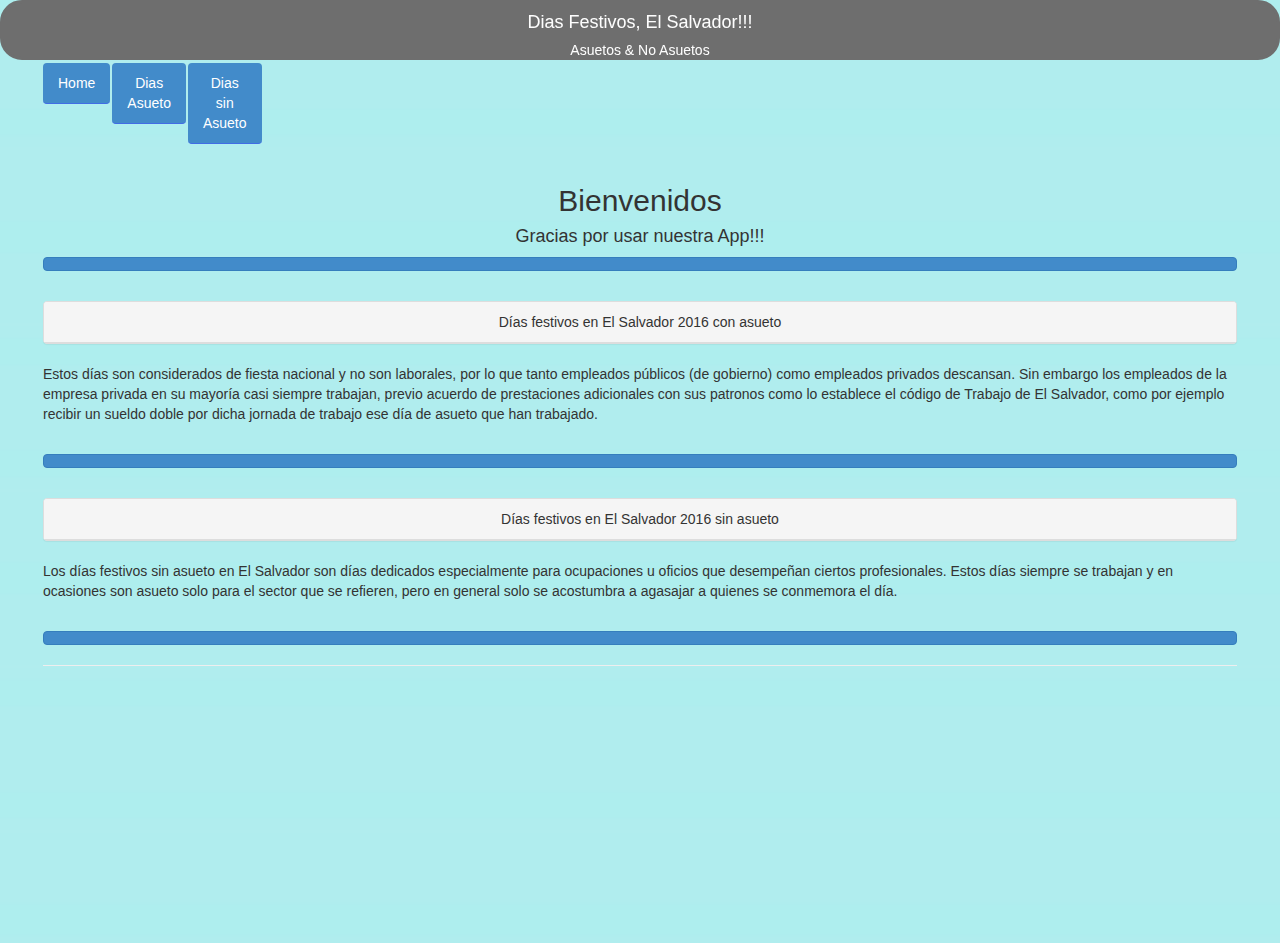
<file: diasfestivo/home.html>
<!DOCTYPE html>
<html lang="es">
	<head>
		<meta http-equiv="content-type" content="text/html; charset=UTF-8">
		<meta charset="utf-8">
		<title>Dias Asuetos</title>
		<meta name="generator" content="Bootply" />
		<meta name="viewport" content="width=device-width, initial-scale=1, maximum-scale=1">
		<link href="css/bootstrap.min.css" rel="stylesheet">

		<link href="css/styles.css" rel="stylesheet">
	</head>
	<body background="img/f.jpg">

    <div class="navbar navbar-custom navbar-fixed-top">
    <a><center><h4>Dias Festivos, El Salvador!!!</h4></center></a>
    <a><center><h5>Asuetos & No Asuetos</h5></center></a>

    </div><br>
    <ul class="nav nav-pills">
      <li role="presentation" class="active"><a href="home.html"><center>Home</center></a></li><td>
      <li role="presentation" class="active"><a href="asueto.html"><center>Dias<br>Asueto</center></a></li>
      <li role="presentation" class="active"><a href="sinasueto.html"><center>Dias<br>sin<br>Asueto</center></a></li>
    </ul></br>

<div class="container-fluid" id="main">
  <div class="row">
    
      <h2><center>Bienvenidos</center></h2>
      <h4><center>Gracias por usar nuestra App!!!</center></h4>

      <p>
      <a target="_ext" class="center-block btn btn-primary"></a>
      </p></br>

      <div class="panel panel-default">
        <div class="panel-heading"><center>Días festivos en El Salvador 2016 con asueto</center></div>
      </div>
      <p>Estos días son considerados de fiesta nacional y no son laborales, por lo que tanto empleados públicos (de gobierno) como empleados privados descansan. Sin embargo los empleados de la empresa privada en su mayoría casi siempre trabajan, previo acuerdo de prestaciones adicionales con sus patronos como lo establece el código de Trabajo de El Salvador, como por ejemplo recibir un sueldo doble por dicha jornada de trabajo ese día de asueto que han trabajado.</p></br>

      <p>
      <a target="_ext" class="center-block btn btn-primary"></a>
      </p></br>
      
      <div class="panel panel-default">
        <div class="panel-heading"><center>Días festivos en El Salvador 2016 sin asueto</center></div>
      </div>
      <p>Los días festivos sin asueto en El Salvador son días dedicados especialmente para ocupaciones u oficios que desempeñan ciertos profesionales. Estos días siempre se trabajan y en ocasiones son asueto solo para el sector que se refieren, pero en general solo se acostumbra a agasajar a quienes se conmemora el día.</p></br>

      <p>
      <a target="_ext" class="center-block btn btn-primary"></a>
      </p>        
      <hr>      
    </div>
</div>
	</body>
</html>
</file>
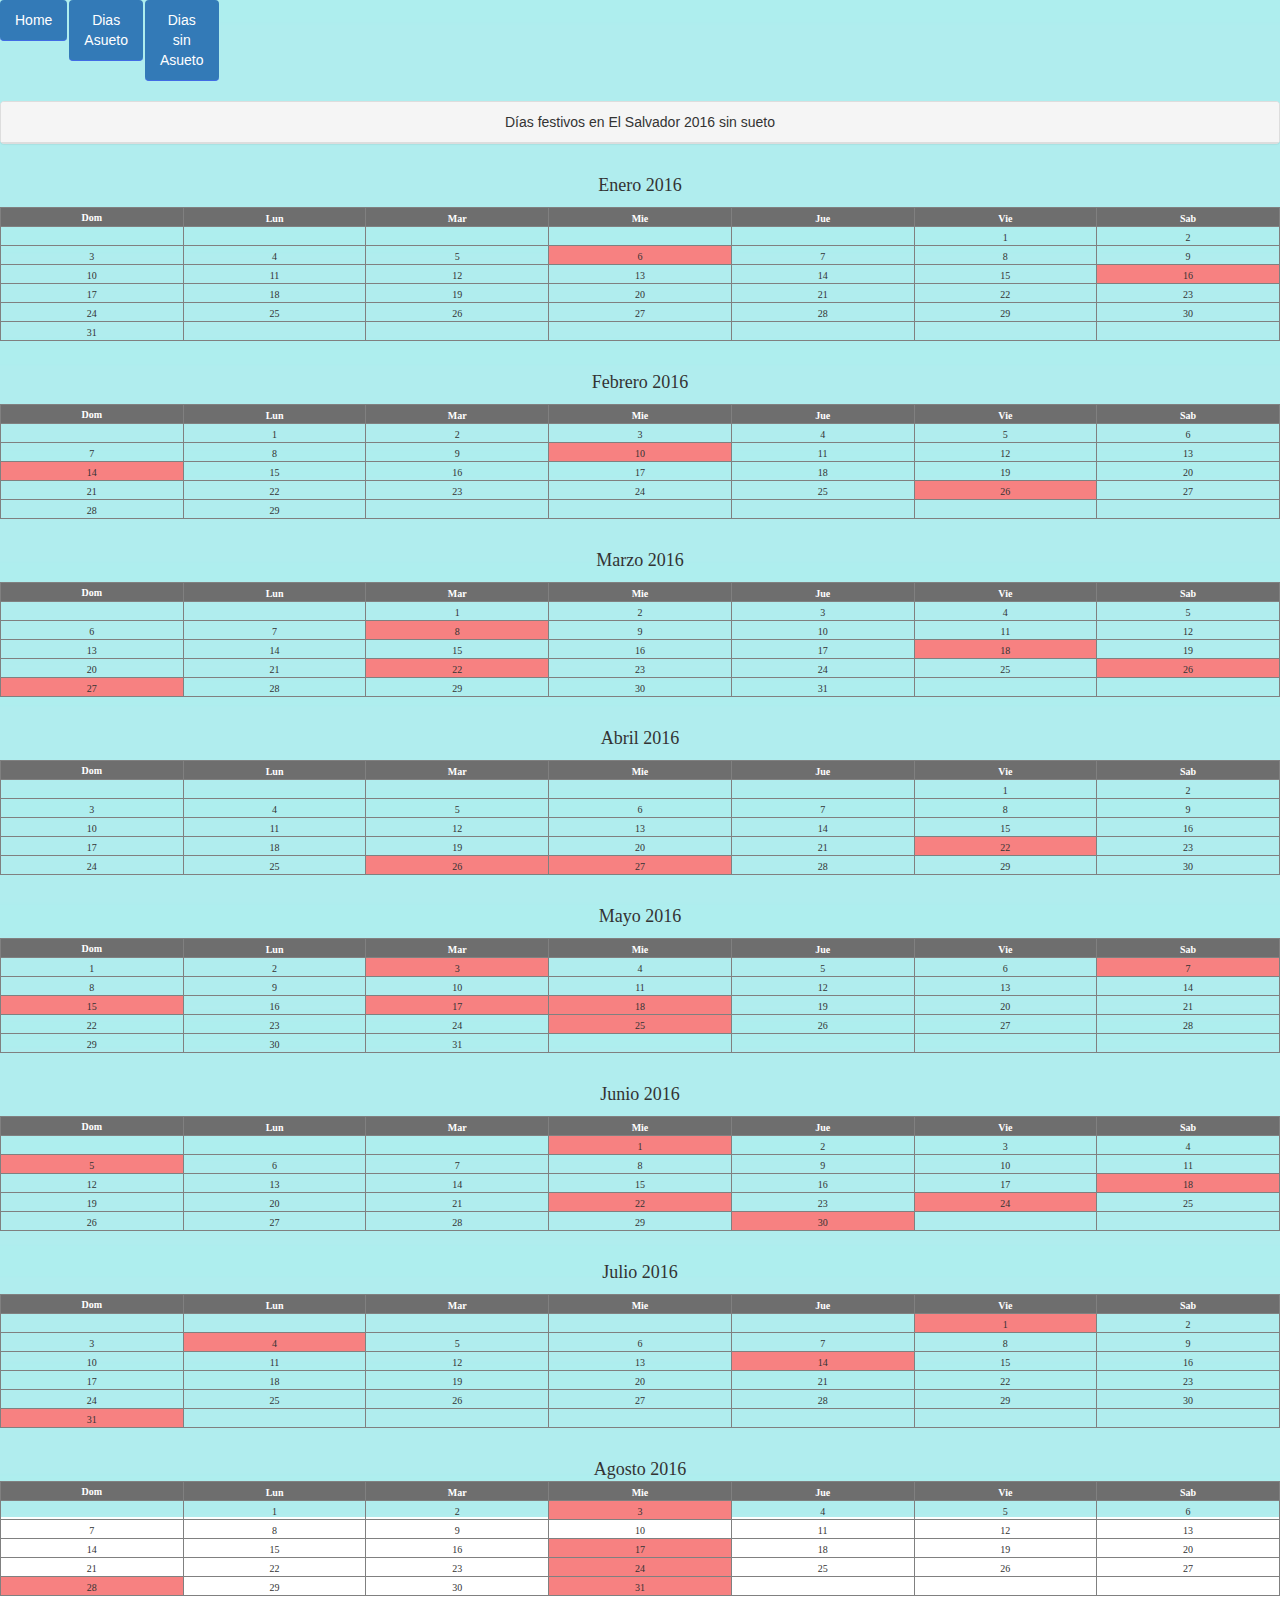
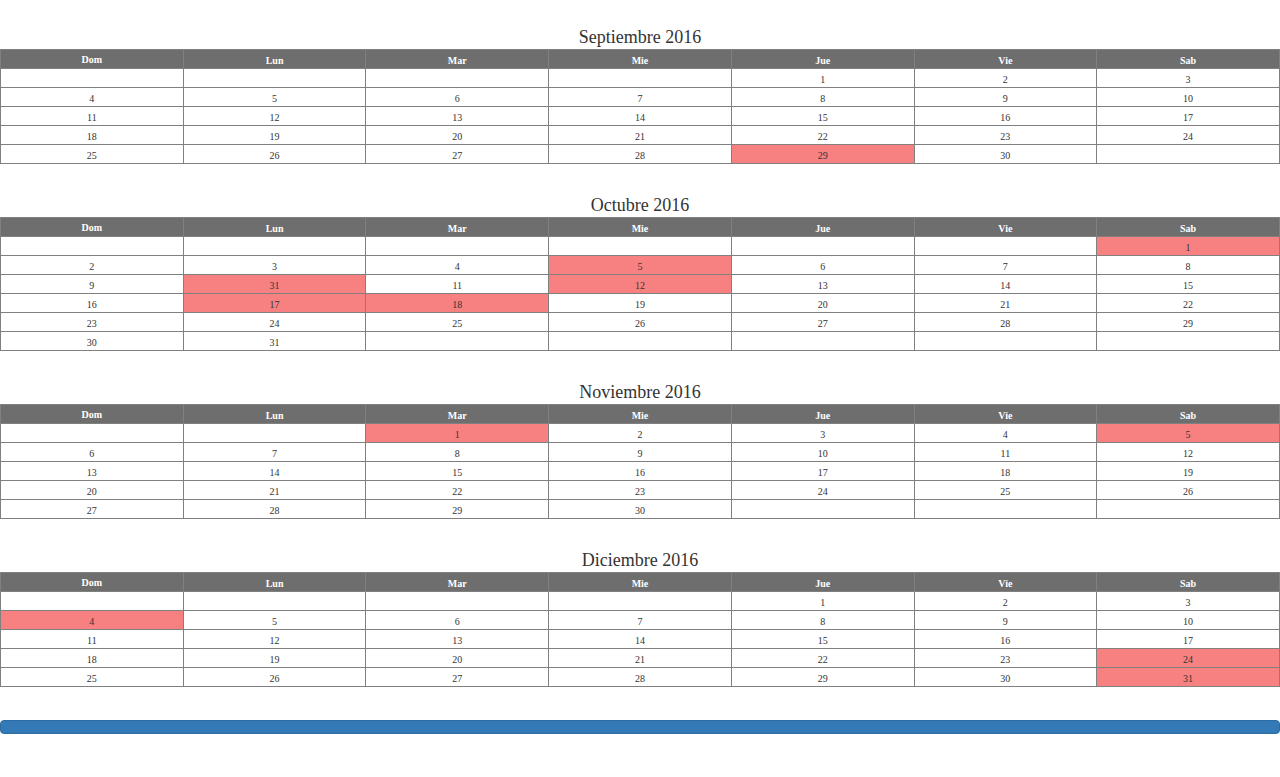
<file: diasfestivo/sinasueto.html>
<!DOCTYPE html>
<html lang="es">
	<head>
		<meta http-equiv="content-type" content="text/html; charset=UTF-8">
		<meta charset="utf-8">
		<title>Calendario</title>
		<meta name="generator" content="Bootply" />
		<meta name="viewport" content="width=device-width, initial-scale=1, maximum-scale=1">
		<link href="css/bootstrap.min.css" rel="stylesheet">
		<link href="css/styles.css" rel="stylesheet">
    <meta name="viewport" content="width=device-width, initial-scale=1">
  <link rel="stylesheet" href="http://maxcdn.bootstrapcdn.com/bootstrap/3.3.6/css/bootstrap.min.css">
  <script src="js/js1.js"></script>
  <script src="js/js2.js"></script>
	  </head>

	<body>
    <ul class="nav nav-pills">
      <li role="presentation" class="active"><a href="home.html"><center>Home</center></a></li>
      <li role="presentation" class="active"><a href="asueto.html"><center>Dias<br>Asueto</center></a></li>
      <li role="presentation" class="active"><a href="sinasueto.html"><center>Dias<br>sin<br>Asueto</center></a></li>
    </ul></br>
    <div class="panel panel-default">
    <div class="panel-heading"><center>Días festivos en El Salvador 2016 sin sueto</center></div>
    </div>

<body onload="window.focus();">
<center><h2><font size="4" face="Verdana">Enero 2016</font></h2></center>
<table width="100%" border="1" bordercolordark="#000000" bordercolorlight="#FFFFFF" cellpadding="2">
<tbody><tr><th valign="center" align="middle" width="8%" bgcolor="#6E6E6E"><font size="1" color="#FFFFFF" face="Verdana">
<center>Dom</center></font></th>
<th valign="center" align="middle" width="8%" bgcolor="#6E6E6E"><font size="1" color="#FFFFFF" face="Verdana">
<center>Lun</font></th><th valign="center" align="middle" width="8%" bgcolor="#6E6E6E"><font size="1" color="#FFFFFF" face="Verdana">
<center>Mar</font></th><th valign="center" align="middle" width="8%" bgcolor="#6E6E6E"><font size="1" color="#FFFFFF" face="Verdana">
<center>Mie</font></th><th valign="center" align="middle" width="8%" bgcolor="#6E6E6E"><font size="1" color="#FFFFFF" face="Verdana">
<center>Jue</font></th><th valign="center" align="middle" width="8%" bgcolor="#6E6E6E"><font size="1" color="#FFFFFF" face="Verdana">
<center>Vie</font></th><th valign="center" align="middle" width="8%" bgcolor="#6E6E6E"><font size="1" color="#FFFFFF" face="Verdana">
<center>Sab</font></th></tr><tr>

<td align="center" width="8%">&nbsp;</td>
<td align="center" width="8%">&nbsp;</td>
<td align="center" width="8%">&nbsp;</td>
<td align="center" width="8%">&nbsp;</td>
<td align="center" width="8%">&nbsp;</td>
<td align="center" width="8%"><font size="1" face="Verdana">1</font></td>
<td align="center" width="8%"><font size="1" face="Verdana">2</font></td>
</tr><tr>
<td align="center" width="8%"><font size="1" face="Verdana">3</font></td>
<td align="center" width="8%"><font size="1" face="Verdana">4</font></td>
<td align="center" width="8%"><font size="1" face="Verdana">5</font></td>
<td align="center" width="8%" bgcolor="#F78181"><font size="1" face="Verdana"><class="btn btn-info btn-lg" data-toggle="modal" data-target="#myModal">6</font></td>
  <div class="modal fade" id="myModal" role="dialog">
  <div class="modal-dialog modal-sm">
  <div class="modal-content">
  <div class="modal-header"></div>
  <div class="modal-body">
  <p><center><h4>Los santos Reyes.</p></div>
<td align="center" width="8%"><font size="1" face="Verdana">7</font></td>
<td align="center" width="8%"><font size="1" face="Verdana">8</font></td>
<td align="center" width="8%"><font size="1" face="Verdana">9</font></td>
</tr><tr>
<td align="center" width="8%"><font size="1" face="Verdana">10</font></td>
<td align="center" width="8%"><font size="1" face="Verdana">11</font></td>
<td align="center" width="8%"><font size="1" face="Verdana">12</font></td>
<td align="center" width="8%"><font size="1" face="Verdana">13</font></td>
<td align="center" width="8%"><font size="1" face="Verdana">14</font></td>
<td align="center" width="8%"><font size="1" face="Verdana">15</font></td>
<td align="center" width="8%" bgcolor="#F78181"><font size="1" face="Verdana"><class="btn btn-info btn-lg" data-toggle="modal" data-target="#myModal1">16</font></td>
  <div class="modal fade" id="myModal1" role="dialog">
  <div class="modal-dialog modal-sm">
  <div class="modal-content">
  <div class="modal-header"></div>
  <div class="modal-body">
  <p><center><h4>Firma de los acuerdos de paz (Día de la paz).</p></div>
</tr><tr>
<td align="center" width="8%"><font size="1" face="Verdana">17</font></td>
<td align="center" width="8%"><font size="1" face="Verdana">18</font></td>
<td align="center" width="8%"><font size="1" face="Verdana">19</font></td>
<td align="center" width="8%"><font size="1" face="Verdana">20</font></td>
<td align="center" width="8%"><font size="1" face="Verdana">21</font></td>
<td align="center" width="8%"><font size="1" face="Verdana">22</font></td>
<td align="center" width="8%"><font size="1" face="Verdana">23</font></td>
</tr><tr>
<td align="center" width="8%"><font size="1" face="Verdana">24</font></td>
<td align="center" width="8%"><font size="1" face="Verdana">25</font></td>
<td align="center" width="8%"><font size="1" face="Verdana">26</font></td>
<td align="center" width="8%"><font size="1" face="Verdana">27</font></td>
<td align="center" width="8%"><font size="1" face="Verdana">28</font></td>
<td align="center" width="8%"><font size="1" face="Verdana">29</font></td>
<td align="center" width="8%"><font size="1" face="Verdana">30</font></td>
</tr><tr>
<td align="center" width="8%"><font size="1" face="Verdana">31</font></td>
<td align="center" width="8%">&nbsp;</td>
<td align="center" width="8%">&nbsp;</td>
<td align="center" width="8%">&nbsp;</td>
<td align="center" width="8%">&nbsp;</td>
<td align="center" width="8%">&nbsp;</td>
<td align="center" width="8%">&nbsp;</td>
</tr></tbody></table>

<center><h2><font size="4" face="Verdana">Febrero 2016</font></h2></center>
<table width="100%" border="1" bordercolordark="#000000" bordercolorlight="#FFFFFF" cellpadding="2">
<tbody><tr><th valign="center" align="middle" width="8%" bgcolor="#6E6E6E"><font size="1" color="#FFFFFF" face="Verdana">
<center>Dom</center></font></th>
<th valign="center" align="middle" width="8%" bgcolor="#6E6E6E"><font size="1" color="#FFFFFF" face="Verdana">
<center>Lun</font></th><th valign="center" align="middle" width="8%" bgcolor="#6E6E6E"><font size="1" color="#FFFFFF" face="Verdana">
<center>Mar</font></th><th valign="center" align="middle" width="8%" bgcolor="#6E6E6E"><font size="1" color="#FFFFFF" face="Verdana">
<center>Mie</font></th><th valign="center" align="middle" width="8%" bgcolor="#6E6E6E"><font size="1" color="#FFFFFF" face="Verdana">
<center>Jue</font></th><th valign="center" align="middle" width="8%" bgcolor="#6E6E6E"><font size="1" color="#FFFFFF" face="Verdana">
<center>Vie</font></th><th valign="center" align="middle" width="8%" bgcolor="#6E6E6E"><font size="1" color="#FFFFFF" face="Verdana">
<center>Sab</font></th></tr><tr>

<td align="center" width="8%">&nbsp;</td>
<td align="center" width="8%"><font size="1" face="Verdana">1</font></td>
<td align="center" width="8%"><font size="1" face="Verdana">2</font></td>
<td align="center" width="8%"><font size="1" face="Verdana">3</font></td>
<td align="center" width="8%"><font size="1" face="Verdana">4</font></td>
<td align="center" width="8%"><font size="1" face="Verdana">5</font></td>
<td align="center" width="8%"><font size="1" face="Verdana">6</font></td>
</tr><tr>
<td align="center" width="8%"><font size="1" face="Verdana">7</font></td>
<td align="center" width="8%"><font size="1" face="Verdana">8</font></td>
<td align="center" width="8%"><font size="1" face="Verdana">9</font></td>
<td align="center" width="8%" bgcolor="#F78181"><font size="1" face="Verdana"><class="btn btn-info btn-lg" data-toggle="modal" data-target="#myModal2">10</font></td>
  <div class="modal fade" id="myModal2" role="dialog">
  <div class="modal-dialog modal-sm">
  <div class="modal-content">
  <div class="modal-header"></div>
  <div class="modal-body">
  <p><center><h4>Miércoles de Ceniza.</p></div>
<td align="center" width="8%"><font size="1" face="Verdana">11</font></td>
<td align="center" width="8%"><font size="1" face="Verdana">12</font></td>
<td align="center" width="8%"><font size="1" face="Verdana">13</font></td>
</tr><tr>
<td align="center" width="8%" bgcolor="#F78181"><font size="1" face="Verdana"><class="btn btn-info btn-lg" data-toggle="modal" data-target="#myModal3">14</font></td>
  <div class="modal fade" id="myModal3" role="dialog">
  <div class="modal-dialog modal-sm">
  <div class="modal-content">
  <div class="modal-header"></div>
  <div class="modal-body">
  <p><center><h4>Día de san Valentín o Día de la Amistad.</p></div>
<td align="center" width="8%"><font size="1" face="Verdana">15</font></td>
<td align="center" width="8%"><font size="1" face="Verdana">16</font></td>
<td align="center" width="8%"><font size="1" face="Verdana">17</font></td>
<td align="center" width="8%"><font size="1" face="Verdana">18</font></td>
<td align="center" width="8%"><font size="1" face="Verdana">19</font></td>
<td align="center" width="8%"><font size="1" face="Verdana">20</font></td>
</tr><tr>
<td align="center" width="8%"><font size="1" face="Verdana">21</font></td>
<td align="center" width="8%"><font size="1" face="Verdana">22</font></td>
<td align="center" width="8%"><font size="1" face="Verdana">23</font></td>
<td align="center" width="8%"><font size="1" face="Verdana">24</font></td>
<td align="center" width="8%"><font size="1" face="Verdana">25</font></td>
<td align="center" width="8%" bgcolor="#F78181"><font size="1" face="Verdana"><class="btn btn-info btn-lg" data-toggle="modal" data-target="#myModal4">26</font></td>
  <div class="modal fade" id="myModal4" role="dialog">
  <div class="modal-dialog modal-sm">
  <div class="modal-content">
  <div class="modal-header"></div>
  <div class="modal-body">
  <p><center><h4>Día del Profesional en Laboratorio Clínico.</p></div><td align="center" width="8%"><font size="1" face="Verdana">27</font></td>
</tr><tr>
<td align="center" width="8%"><font size="1" face="Verdana">28</font></td>
<td align="center" width="8%"><font size="1" face="Verdana">29</font></td>
<td align="center" width="8%">&nbsp;</td>
<td align="center" width="8%">&nbsp;</td>
<td align="center" width="8%">&nbsp;</td>
<td align="center" width="8%">&nbsp;</td>
<td align="center" width="8%">&nbsp;</td>
</tr></tbody></table>

<center><h2><font size="4" face="Verdana">Marzo 2016</font></h2></center>
<table width="100%" border="1" bordercolordark="#000000" bordercolorlight="#FFFFFF" cellpadding="2">
<tbody><tr><th valign="center" align="middle" width="8%" bgcolor="#6E6E6E"><font size="1" color="#FFFFFF" face="Verdana">
<center>Dom</center></font></th>
<th valign="center" align="middle" width="8%" bgcolor="#6E6E6E"><font size="1" color="#FFFFFF" face="Verdana">
<center>Lun</font></th><th valign="center" align="middle" width="8%" bgcolor="#6E6E6E"><font size="1" color="#FFFFFF" face="Verdana">
<center>Mar</font></th><th valign="center" align="middle" width="8%" bgcolor="#6E6E6E"><font size="1" color="#FFFFFF" face="Verdana">
<center>Mie</font></th><th valign="center" align="middle" width="8%" bgcolor="#6E6E6E"><font size="1" color="#FFFFFF" face="Verdana">
<center>Jue</font></th><th valign="center" align="middle" width="8%" bgcolor="#6E6E6E"><font size="1" color="#FFFFFF" face="Verdana">
<center>Vie</font></th><th valign="center" align="middle" width="8%" bgcolor="#6E6E6E"><font size="1" color="#FFFFFF" face="Verdana">
<center>Sab</font></th></tr><tr>

<td align="center" width="8%">&nbsp;</td>
<td align="center" width="8%">&nbsp;</td>
<td align="center" width="8%"><font size="1" face="Verdana">1</font></td>
<td align="center" width="8%"><font size="1" face="Verdana">2</font></td>
<td align="center" width="8%"><font size="1" face="Verdana">3</font></td>
<td align="center" width="8%"><font size="1" face="Verdana">4</font></td>
<td align="center" width="8%"><font size="1" face="Verdana">5</font></td>
</tr><tr>
<td align="center" width="8%"><font size="1" face="Verdana">6</font></td>
<td align="center" width="8%"><font size="1" face="Verdana">7</font></td>
<td align="center" width="8%" bgcolor="#F78181"><font size="1" face="Verdana"><class="btn btn-info btn-lg" data-toggle="modal" data-target="#myModal5">8</font></td>
  <div class="modal fade" id="myModal5" role="dialog">
  <div class="modal-dialog modal-sm">
  <div class="modal-content">
  <div class="modal-header"></div>
  <div class="modal-body">
  <p><center><h4>Día del Profesional en Laboratorio Clínico.</p></div>
<td align="center" width="8%"><font size="1" face="Verdana">9</font></td>
<td align="center" width="8%"><font size="1" face="Verdana">10</font></td>
<td align="center" width="8%"><font size="1" face="Verdana">11</font></td>
<td align="center" width="8%"><font size="1" face="Verdana">12</font></td>
</tr><tr>
<td align="center" width="8%"><font size="1" face="Verdana">13</font></td>
<td align="center" width="8%"><font size="1" face="Verdana">14</font></td>
<td align="center" width="8%"><font size="1" face="Verdana">15</font></td>
<td align="center" width="8%"><font size="1" face="Verdana">16</font></td>
<td align="center" width="8%"><font size="1" face="Verdana">17</font></td>
<td align="center" width="8%" bgcolor="#F78181"><font size="1" face="Verdana"><class="btn btn-info btn-lg" data-toggle="modal" data-target="#myModal6">18</font></td>
  <div class="modal fade" id="myModal6" role="dialog">
  <div class="modal-dialog modal-sm">
  <div class="modal-content">
  <div class="modal-header"></div>
  <div class="modal-body">
  <p><center><h4>Día del Administrador de Empresas.</p></div>
<td align="center" width="8%"><font size="1" face="Verdana">19</font></td>
</tr><tr>
<td align="center" width="8%"><font size="1" face="Verdana">20</font></td>
<td align="center" width="8%"><font size="1" face="Verdana">21</font></td>
<td align="center" width="8%" bgcolor="#F78181"><font size="1" face="Verdana"><class="btn btn-info btn-lg" data-toggle="modal" data-target="#myModal7">22</font></td>
  <div class="modal fade" id="myModal7" role="dialog">
  <div class="modal-dialog modal-sm">
  <div class="modal-content">
  <div class="modal-header"></div>
  <div class="modal-body">
  <p><center><h4>Día del Agua.</p></div>
<td align="center" width="8%"><font size="1" face="Verdana">23</font></td>
<td align="center" width="8%"><font size="1" face="Verdana">24</font></td>
<td align="center" width="8%"><font size="1" face="Verdana">25</font></td>
<td align="center" width="8%" bgcolor="#F78181"><font size="1" face="Verdana"><class="btn btn-info btn-lg" data-toggle="modal" data-target="#myModal8">26</font></td>
  <div class="modal fade" id="myModal8" role="dialog">
  <div class="modal-dialog modal-sm">
  <div class="modal-content">
  <div class="modal-header"></div>
  <div class="modal-body">
  <p><center><h4>Sábado Santo <br>(Sábado de Gloria).</p></div>
  </tr><tr>
<td align="center" width="8%" bgcolor="#F78181"><font size="1" face="Verdana"><class="btn btn-info btn-lg" data-toggle="modal" data-target="#myModal9">27</font></td>
  <div class="modal fade" id="myModal9" role="dialog">
  <div class="modal-dialog modal-sm">
  <div class="modal-content">
  <div class="modal-header"></div>
  <div class="modal-body">
  <p><center><h4>Domingo de Resurrección (Domingo de Pascua).</p></div>
<td align="center" width="8%"><font size="1" face="Verdana">28</font></td>
<td align="center" width="8%"><font size="1" face="Verdana">29</font></td>
<td align="center" width="8%"><font size="1" face="Verdana">30</font></td>
<td align="center" width="8%"><font size="1" face="Verdana">31</font></td>
<td align="center" width="8%">&nbsp;</td>
<td align="center" width="8%">&nbsp;</td>
</tr></tbody></table>

<center><h2><font size="4" face="Verdana">Abril 2016</font></h2></center>
<table width="100%" border="1" bordercolordark="#000000" bordercolorlight="#FFFFFF" cellpadding="2">
<tbody><tr><th valign="center" align="middle" width="8%" bgcolor="#6E6E6E"><font size="1" color="#FFFFFF" face="Verdana">
<center>Dom</center></font></th>
<th valign="center" align="middle" width="8%" bgcolor="#6E6E6E"><font size="1" color="#FFFFFF" face="Verdana">
<center>Lun</font></th><th valign="center" align="middle" width="8%" bgcolor="#6E6E6E"><font size="1" color="#FFFFFF" face="Verdana">
<center>Mar</font></th><th valign="center" align="middle" width="8%" bgcolor="#6E6E6E"><font size="1" color="#FFFFFF" face="Verdana">
<center>Mie</font></th><th valign="center" align="middle" width="8%" bgcolor="#6E6E6E"><font size="1" color="#FFFFFF" face="Verdana">
<center>Jue</font></th><th valign="center" align="middle" width="8%" bgcolor="#6E6E6E"><font size="1" color="#FFFFFF" face="Verdana">
<center>Vie</font></th><th valign="center" align="middle" width="8%" bgcolor="#6E6E6E"><font size="1" color="#FFFFFF" face="Verdana">
<center>Sab</font></th></tr><tr>

<td align="center" width="8%">&nbsp;</td>
<td align="center" width="8%">&nbsp;</td>
<td align="center" width="8%">&nbsp;</td>
<td align="center" width="8%">&nbsp;</td>
<td align="center" width="8%">&nbsp;</td>
<td align="center" width="8%"><font size="1" face="Verdana">1</font></td>
<td align="center" width="8%"><font size="1" face="Verdana">2</font></td>
</tr><tr>
<td align="center" width="8%"><font size="1" face="Verdana">3</font></td>
<td align="center" width="8%"><font size="1" face="Verdana">4</font></td>
<td align="center" width="8%"><font size="1" face="Verdana">5</font></td>
<td align="center" width="8%"><font size="1" face="Verdana">6</font></td>
<td align="center" width="8%"><font size="1" face="Verdana">7</font></td>
<td align="center" width="8%"><font size="1" face="Verdana">8</font></td>
<td align="center" width="8%"><font size="1" face="Verdana">9</font></td>
</tr><tr>
<td align="center" width="8%"><font size="1" face="Verdana">10</font></td>
<td align="center" width="8%"><font size="1" face="Verdana">11</font></td>
<td align="center" width="8%"><font size="1" face="Verdana">12</font></td>
<td align="center" width="8%"><font size="1" face="Verdana">13</font></td>
<td align="center" width="8%"><font size="1" face="Verdana">14</font></td>
<td align="center" width="8%"><font size="1" face="Verdana">15</font></td>
<td align="center" width="8%"><font size="1" face="Verdana">16</font></td>
</tr><tr>
<td align="center" width="8%"><font size="1" face="Verdana">17</font></td>
<td align="center" width="8%"><font size="1" face="Verdana">18</font></td>
<td align="center" width="8%"><font size="1" face="Verdana">19</font></td>
<td align="center" width="8%"><font size="1" face="Verdana">20</font></td>
<td align="center" width="8%"><font size="1" face="Verdana">21</font></td>
<td align="center" width="8%" bgcolor="#F78181"><font size="1" face="Verdana"><class="btn btn-info btn-lg" data-toggle="modal" data-target="#myModal10">22</font></td>
  <div class="modal fade" id="myModal10" role="dialog">
  <div class="modal-dialog modal-sm">
  <div class="modal-content">
  <div class="modal-header"></div>
  <div class="modal-body">
  <p><center><h4>Dia de la Tierrra.</p></div>
<td align="center" width="8%"><font size="1" face="Verdana">23</font></td>
</tr><tr>
<td align="center" width="8%"><font size="1" face="Verdana">24</font></td>
<td align="center" width="8%"><font size="1" face="Verdana">25</font></td>
<td align="center" width="8%" bgcolor="#F78181"><font size="1" face="Verdana"><class="btn btn-info btn-lg" data-toggle="modal" data-target="#myModal11">26</font></td>
  <div class="modal fade" id="myModal11" role="dialog">
  <div class="modal-dialog modal-sm">
  <div class="modal-content">
  <div class="modal-header"></div>
  <div class="modal-body">
  <p><center><h4>Día de la Secretaria.</p></div>
<td align="center" width="8%" bgcolor="#F78181"><font size="1" face="Verdana"><class="btn btn-info btn-lg" data-toggle="modal" data-target="#myModal12">27</font></td>
  <div class="modal fade" id="myModal12" role="dialog">
  <div class="modal-dialog modal-sm">
  <div class="modal-content">
  <div class="modal-header"></div>
  <div class="modal-body">
  <p><center><h4>Día del Telegrafista.</p></div>
<td align="center" width="8%"><font size="1" face="Verdana">28</font></td>
<td align="center" width="8%"><font size="1" face="Verdana">29</font></td>
<td align="center" width="8%"><font size="1" face="Verdana">30</font></td>
</tr></tbody></table>

<center><h2><font size="4" face="Verdana">Mayo 2016</font></h2></center>
<table width="100%" border="1" bordercolordark="#000000" bordercolorlight="#FFFFFF" cellpadding="2">
<tbody><tr><th valign="center" align="middle" width="8%" bgcolor="#6E6E6E"><font size="1" color="#FFFFFF" face="Verdana">
<center>Dom</center></font></th>
<th valign="center" align="middle" width="8%" bgcolor="#6E6E6E"><font size="1" color="#FFFFFF" face="Verdana">
<center>Lun</font></th><th valign="center" align="middle" width="8%" bgcolor="#6E6E6E"><font size="1" color="#FFFFFF" face="Verdana">
<center>Mar</font></th><th valign="center" align="middle" width="8%" bgcolor="#6E6E6E"><font size="1" color="#FFFFFF" face="Verdana">
<center>Mie</font></th><th valign="center" align="middle" width="8%" bgcolor="#6E6E6E"><font size="1" color="#FFFFFF" face="Verdana">
<center>Jue</font></th><th valign="center" align="middle" width="8%" bgcolor="#6E6E6E"><font size="1" color="#FFFFFF" face="Verdana">
<center>Vie</font></th><th valign="center" align="middle" width="8%" bgcolor="#6E6E6E"><font size="1" color="#FFFFFF" face="Verdana">
<center>Sab</font></th></tr><tr>

<td align="center" width="8%"><font size="1" face="Verdana">1</font></td>
<td align="center" width="8%"><font size="1" face="Verdana">2</font></td>
<td align="center" width="8%" bgcolor="#F78181"><font size="1" face="Verdana"><class="btn btn-info btn-lg" data-toggle="modal" data-target="#myModal13">3</font></td>
  <div class="modal fade" id="myModal13" role="dialog">
  <div class="modal-dialog modal-sm">
  <div class="modal-content">
  <div class="modal-header"></div>
  <div class="modal-body">
  <p><center><h4>Día de la Cruz.</p></div>
<td align="center" width="8%"><font size="1" face="Verdana">4</font></td>
<td align="center" width="8%"><font size="1" face="Verdana">5</font></td>
<td align="center" width="8%"><font size="1" face="Verdana">6</font></td>
<td align="center" width="8%" bgcolor="#F78181"><font size="1" face="Verdana"><class="btn btn-info btn-lg" data-toggle="modal" data-target="#myModal14">7</font></td>
  <div class="modal fade" id="myModal14" role="dialog">
  <div class="modal-dialog modal-sm">
  <div class="modal-content">
  <div class="modal-header"></div>
  <div class="modal-body">
  <p><center><h4>Día del Soldado.</p></div></tr><tr>
<td align="center" width="8%"><font size="1" face="Verdana">8</font></td>
<td align="center" width="8%"><font size="1" face="Verdana">9</font></td>
<td align="center" width="8%"><font size="1" face="Verdana">10</font></td>
<td align="center" width="8%"><font size="1" face="Verdana">11</font></td>
<td align="center" width="8%"><font size="1" face="Verdana">12</font></td>
<td align="center" width="8%"><font size="1" face="Verdana">13</font></td>
<td align="center" width="8%"><font size="1" face="Verdana">14</font></td>
</tr><tr>
<td align="center" width="8%" bgcolor="#F78181"><font size="1" face="Verdana"><class="btn btn-info btn-lg" data-toggle="modal" data-target="#myModal15">15</font></td>
  <div class="modal fade" id="myModal15" role="dialog">
  <div class="modal-dialog modal-sm">
  <div class="modal-content">
  <div class="modal-header"></div>
  <div class="modal-body">
  <p><center><h4>Día de la Enfermera.</p></div>
<td align="center" width="8%"><font size="1" face="Verdana">16</font></td>
<td align="center" width="8%" bgcolor="#F78181"><font size="1" face="Verdana"><class="btn btn-info btn-lg" data-toggle="modal" data-target="#myModal16">17</font></td>
  <div class="modal fade" id="myModal16" role="dialog">
  <div class="modal-dialog modal-sm">
  <div class="modal-content">
  <div class="modal-header"></div>
  <div class="modal-body">
  <p><center><h4>Día del Contador.</p></div>
<td align="center" width="8%" bgcolor="#F78181"><font size="1" face="Verdana"><class="btn btn-info btn-lg" data-toggle="modal" data-target="#myModal17">18</font></td>
  <div class="modal fade" id="myModal17" role="dialog">
  <div class="modal-dialog modal-sm">
  <div class="modal-content">
  <div class="modal-header"></div>
  <div class="modal-body">
  <p><center><h4>Día del Visitador Médico.</p></div>
<td align="center" width="8%"><font size="1" face="Verdana">19</font></td>
<td align="center" width="8%"><font size="1" face="Verdana">20</font></td>
<td align="center" width="8%"><font size="1" face="Verdana">21</font></td>
</tr><tr>
<td align="center" width="8%"><font size="1" face="Verdana">22</font></td>
<td align="center" width="8%"><font size="1" face="Verdana">23</font></td>
<td align="center" width="8%"><font size="1" face="Verdana">24</font></td>
<td align="center" width="8%" bgcolor="#F78181"><font size="1" face="Verdana"><class="btn btn-info btn-lg" data-toggle="modal" data-target="#myModal18">25</font></td>
  <div class="modal fade" id="myModal18" role="dialog">
  <div class="modal-dialog modal-sm">
  <div class="modal-content">
  <div class="modal-header"></div>
  <div class="modal-body">
  <p><center><h4>Día de la Cosmetóloga.</p></div>
<td align="center" width="8%"><font size="1" face="Verdana">26</font></td>
<td align="center" width="8%"><font size="1" face="Verdana">27</font></td>
<td align="center" width="8%"><font size="1" face="Verdana">28</font></td>
</tr><tr>
<td align="center" width="8%"><font size="1" face="Verdana">29</font></td>
<td align="center" width="8%"><font size="1" face="Verdana">30</font></td>
<td align="center" width="8%"><font size="1" face="Verdana">31</font></td>
<td align="center" width="8%">&nbsp;</td>
<td align="center" width="8%">&nbsp;</td>
<td align="center" width="8%">&nbsp;</td>
<td align="center" width="8%">&nbsp;</td>
</tr></tbody></table>

<center><h2><font size="4" face="Verdana">Junio 2016</font></h2></center>
<table width="100%" border="1" bordercolordark="#000000" bordercolorlight="#FFFFFF" cellpadding="2">
<tbody><tr><th valign="center" align="middle" width="8%" bgcolor="#6E6E6E"><font size="1" color="#FFFFFF" face="Verdana">
<center>Dom</center></font></th>
<th valign="center" align="middle" width="8%" bgcolor="#6E6E6E"><font size="1" color="#FFFFFF" face="Verdana">
<center>Lun</font></th><th valign="center" align="middle" width="8%" bgcolor="#6E6E6E"><font size="1" color="#FFFFFF" face="Verdana">
<center>Mar</font></th><th valign="center" align="middle" width="8%" bgcolor="#6E6E6E"><font size="1" color="#FFFFFF" face="Verdana">
<center>Mie</font></th><th valign="center" align="middle" width="8%" bgcolor="#6E6E6E"><font size="1" color="#FFFFFF" face="Verdana">
<center>Jue</font></th><th valign="center" align="middle" width="8%" bgcolor="#6E6E6E"><font size="1" color="#FFFFFF" face="Verdana">
<center>Vie</font></th><th valign="center" align="middle" width="8%" bgcolor="#6E6E6E"><font size="1" color="#FFFFFF" face="Verdana">
<center>Sab</font></th></tr><tr>

<td align="center" width="8%">&nbsp;</td>
<td align="center" width="8%">&nbsp;</td>
<td align="center" width="8%">&nbsp;</td>
<td align="center" width="8%" bgcolor="#F78181"><font size="1" face="Verdana"><class="btn btn-info btn-lg" data-toggle="modal" data-target="#myModal19">1</font></td>
  <div class="modal fade" id="myModal19" role="dialog">
  <div class="modal-dialog modal-sm">
  <div class="modal-content">
  <div class="modal-header"></div>
  <div class="modal-body">
  <p><center><h4>Día del Transportista de Carga.</p></div>
<td align="center" width="8%"><font size="1" face="Verdana">2</font></td>
<td align="center" width="8%"><font size="1" face="Verdana">3</font></td>
<td align="center" width="8%"><font size="1" face="Verdana">4</font></td>
</tr><tr>
<td align="center" width="8%" bgcolor="#F78181"><font size="1" face="Verdana"><class="btn btn-info btn-lg" data-toggle="modal" data-target="#myModal20">5</font></td>
  <div class="modal fade" id="myModal20" role="dialog">
  <div class="modal-dialog modal-sm">
  <div class="modal-content">
  <div class="modal-header"></div>
  <div class="modal-body">
  <p><center><h4>Día del Medio Ambiente.</p></div>
<td align="center" width="8%"><font size="1" face="Verdana">6</font></td>
<td align="center" width="8%"><font size="1" face="Verdana">7</font></td>
<td align="center" width="8%"><font size="1" face="Verdana">8</font></td>
<td align="center" width="8%"><font size="1" face="Verdana">9</font></td>
<td align="center" width="8%"><font size="1" face="Verdana">10</font></td>
<td align="center" width="8%"><font size="1" face="Verdana">11</font></td>
</tr><tr>
<td align="center" width="8%"><font size="1" face="Verdana">12</font></td>
<td align="center" width="8%"><font size="1" face="Verdana">13</font></td>
<td align="center" width="8%"><font size="1" face="Verdana">14</font></td>
<td align="center" width="8%"><font size="1" face="Verdana">15</font></td>
<td align="center" width="8%"><font size="1" face="Verdana">16</font></td>
<td align="center" width="8%"><font size="1" face="Verdana">17</font></td>
<td align="center" width="8%" bgcolor="#F78181"><font size="1" face="Verdana"><class="btn btn-info btn-lg" data-toggle="modal" data-target="#myModal21">18</font></td>
  <div class="modal fade" id="myModal21" role="dialog">
  <div class="modal-dialog modal-sm">
  <div class="modal-content">
  <div class="modal-header"></div>
  <div class="modal-body">
  <p><center><h4>Día del Empresario.</p>
</div></tr><tr>
<td align="center" width="8%"><font size="1" face="Verdana">19</font></td>
<td align="center" width="8%"><font size="1" face="Verdana">20</font></td>
<td align="center" width="8%"><font size="1" face="Verdana">21</font></td>
<td align="center" width="8%" bgcolor="#F78181"><font size="1" face="Verdana"><class="btn btn-info btn-lg" data-toggle="modal" data-target="#myModal22">22</font></td>
  <div class="modal fade" id="myModal22" role="dialog">
  <div class="modal-dialog modal-sm">
  <div class="modal-content">
  <div class="modal-header"></div>
  <div class="modal-body">
  <p><center><h4>Día del Maestro.</p></div>
<td align="center" width="8%"><font size="1" face="Verdana">23</font></td>
<td align="center" width="8%" bgcolor="#F78181"><font size="1" face="Verdana"><class="btn btn-info btn-lg" data-toggle="modal" data-target="#myModal23">24</font></td>
  <div class="modal fade" id="myModal23" role="dialog">
  <div class="modal-dialog modal-sm">
  <div class="modal-content">
  <div class="modal-header"></div>
  <div class="modal-body">
  <p><center><h4>Día del Tipógrafo.</p></div>
<td align="center" width="8%"><font size="1" face="Verdana">25</font></td>
</tr><tr>
<td align="center" width="8%"><font size="1" face="Verdana">26</font></td>
<td align="center" width="8%"><font size="1" face="Verdana">27</font></td>
<td align="center" width="8%"><font size="1" face="Verdana">28</font></td>
<td align="center" width="8%"><font size="1" face="Verdana">29</font></td>
<td align="center" width="8%" bgcolor="#F78181"><font size="1" face="Verdana"><class="btn btn-info btn-lg" data-toggle="modal" data-target="#myModal24">30</font></td>
  <div class="modal fade" id="myModal24" role="dialog">
  <div class="modal-dialog modal-sm">
  <div class="modal-content">
  <div class="modal-header"></div>
  <div class="modal-body">
  <p><center><h4>Día del Abogado.</p></div>
  <td align="center" width="8%">&nbsp;</td>
<td align="center" width="8%">&nbsp;</td>
</tr></tbody></table>

<center><h2><font size="4" face="Verdana">Julio 2016</font></h2></center>
<table width="100%" border="1" bordercolordark="#000000" bordercolorlight="#FFFFFF" cellpadding="2">
<tbody><tr><th valign="center" align="middle" width="8%" bgcolor="#6E6E6E"><font size="1" color="#FFFFFF" face="Verdana">
<center>Dom</center></font></th>
<th valign="center" align="middle" width="8%" bgcolor="#6E6E6E"><font size="1" color="#FFFFFF" face="Verdana">
<center>Lun</font></th><th valign="center" align="middle" width="8%" bgcolor="#6E6E6E"><font size="1" color="#FFFFFF" face="Verdana">
<center>Mar</font></th><th valign="center" align="middle" width="8%" bgcolor="#6E6E6E"><font size="1" color="#FFFFFF" face="Verdana">
<center>Mie</font></th><th valign="center" align="middle" width="8%" bgcolor="#6E6E6E"><font size="1" color="#FFFFFF" face="Verdana">
<center>Jue</font></th><th valign="center" align="middle" width="8%" bgcolor="#6E6E6E"><font size="1" color="#FFFFFF" face="Verdana">
<center>Vie</font></th><th valign="center" align="middle" width="8%" bgcolor="#6E6E6E"><font size="1" color="#FFFFFF" face="Verdana">
<center>Sab</font></th></tr><tr>

<td align="center" width="8%">&nbsp;</td>
<td align="center" width="8%">&nbsp;</td>
<td align="center" width="8%">&nbsp;</td>
<td align="center" width="8%">&nbsp;</td>
<td align="center" width="8%">&nbsp;</td>
<td align="center" width="8%" bgcolor="#F78181"><font size="1" face="Verdana"><class="btn btn-info btn-lg" data-toggle="modal" data-target="#myModal25">1</font></td>
  <div class="modal fade" id="myModal25" role="dialog">
  <div class="modal-dialog modal-sm">
  <div class="modal-content">
  <div class="modal-header"></div>
  <div class="modal-body">
  <p><center><h4>Día del Pescador.</p></div>
<td align="center" width="8%"><font size="1" face="Verdana">2</font></td>
</tr><tr>
<td align="center" width="8%"><font size="1" face="Verdana">3</font></td>
<td align="center" width="8%" bgcolor="#F78181"><font size="1" face="Verdana"><class="btn btn-info btn-lg" data-toggle="modal" data-target="#myModal26">4</font></td>
  <div class="modal fade" id="myModal26" role="dialog">
  <div class="modal-dialog modal-sm">
  <div class="modal-content">
  <div class="modal-header"></div>
  <div class="modal-body">
  <p><center><h4>Día del Quimico Farmacéutico.</p></div>
<td align="center" width="8%"><font size="1" face="Verdana">5</font></td>
<td align="center" width="8%"><font size="1" face="Verdana">6</font></td>
<td align="center" width="8%"><font size="1" face="Verdana">7</font></td>
<td align="center" width="8%"><font size="1" face="Verdana">8</font></td>
<td align="center" width="8%"><font size="1" face="Verdana">9</font></td>
</tr><tr>
<td align="center" width="8%"><font size="1" face="Verdana">10</font></td>
<td align="center" width="8%"><font size="1" face="Verdana">11</font></td>
<td align="center" width="8%"><font size="1" face="Verdana">12</font></td>
<td align="center" width="8%"><font size="1" face="Verdana">13</font></td>
<td align="center" width="8%" bgcolor="#F78181"><font size="1" face="Verdana"><class="btn btn-info btn-lg" data-toggle="modal" data-target="#myModal27">14</font></td>
  <div class="modal fade" id="myModal27" role="dialog">
  <div class="modal-dialog modal-sm">
  <div class="modal-content">
  <div class="modal-header"></div>
  <div class="modal-body">
  <p><center><h4>Día del Medico.</p></div>
<td align="center" width="8%"><font size="1" face="Verdana">15</font></td>
<td align="center" width="8%"><font size="1" face="Verdana">16</font></td>
</tr><tr>
<td align="center" width="8%"><font size="1" face="Verdana">17</font></td>
<td align="center" width="8%"><font size="1" face="Verdana">18</font></td>
<td align="center" width="8%"><font size="1" face="Verdana">19</font></td>
<td align="center" width="8%"><font size="1" face="Verdana">20</font></td>
<td align="center" width="8%"><font size="1" face="Verdana">21</font></td>
<td align="center" width="8%"><font size="1" face="Verdana">22</font></td>
<td align="center" width="8%"><font size="1" face="Verdana">23</font></td>
</tr><tr>
<td align="center" width="8%"><font size="1" face="Verdana">24</font></td>
<td align="center" width="8%"><font size="1" face="Verdana">25</font></td>
<td align="center" width="8%"><font size="1" face="Verdana">26</font></td>
<td align="center" width="8%"><font size="1" face="Verdana">27</font></td>
<td align="center" width="8%"><font size="1" face="Verdana">28</font></td>
<td align="center" width="8%"><font size="1" face="Verdana">29</font></td>
<td align="center" width="8%"><font size="1" face="Verdana">30</font></td>
</tr><tr>
<td align="center" width="8%" bgcolor="#F78181"><font size="1" face="Verdana"><class="btn btn-info btn-lg" data-toggle="modal" data-target="#myModal28">31</font></td>
  <div class="modal fade" id="myModal28" role="dialog">
  <div class="modal-dialog modal-sm">
  <div class="modal-content">
  <div class="modal-header"></div>
  <div class="modal-body">
  <p><center><h4>Día del Periodista.</p></div><td align="center" width="8%">&nbsp;</td>
<td align="center" width="8%">&nbsp;</td>
<td align="center" width="8%">&nbsp;</td>
<td align="center" width="8%">&nbsp;</td>
<td align="center" width="8%">&nbsp;</td>
<td align="center" width="8%">&nbsp;</td>
</tr></tbody></table>

<center><h2><font size="4" face="Verdana">Agosto 2016
<table width="100%" border="1" bordercolordark="#000000" bordercolorlight="#FFFFFF" cellpadding="2">
<tbody><tr><th valign="center" align="middle" width="8%" bgcolor="#6E6E6E"><font size="1" color="#FFFFFF" face="Verdana">
<center>Dom</center></font></th>
<th valign="center" align="middle" width="8%" bgcolor="#6E6E6E"><font size="1" color="#FFFFFF" face="Verdana">
<center>Lun</font></th><th valign="center" align="middle" width="8%" bgcolor="#6E6E6E"><font size="1" color="#FFFFFF" face="Verdana">
<center>Mar</font></th><th valign="center" align="middle" width="8%" bgcolor="#6E6E6E"><font size="1" color="#FFFFFF" face="Verdana">
<center>Mie</font></th><th valign="center" align="middle" width="8%" bgcolor="#6E6E6E"><font size="1" color="#FFFFFF" face="Verdana">
<center>Jue</font></th><th valign="center" align="middle" width="8%" bgcolor="#6E6E6E"><font size="1" color="#FFFFFF" face="Verdana">
<center>Vie</font></th><th valign="center" align="middle" width="8%" bgcolor="#6E6E6E"><font size="1" color="#FFFFFF" face="Verdana">
<center>Sab</font></th></tr><tr>

<td align="center" width="8%">&nbsp;</td>
<td align="center" width="8%"><font size="1" face="Verdana">1</font></td>
<td align="center" width="8%"><font size="1" face="Verdana">2</font></td>
<td align="center" width="8%" bgcolor="#F78181"><font size="1" face="Verdana"><class="btn btn-info btn-lg" data-toggle="modal" data-target="#myModal29">3</font></td>
  <div class="modal fade" id="myModal29" role="dialog">
  <div class="modal-dialog modal-sm">
  <div class="modal-content">
  <div class="modal-header"></div>
  <div class="modal-body">
  <p><center><h4>Día del Comercio.</p></div>
<td align="center" width="8%"><font size="1" face="Verdana">4</font></td>
<td align="center" width="8%"><font size="1" face="Verdana">5</font></td>
<td align="center" width="8%"><font size="1" face="Verdana">6</font></td>
</tr><tr>
<td align="center" width="8%"><font size="1" face="Verdana">7</font></td>
<td align="center" width="8%"><font size="1" face="Verdana">8</font></td>
<td align="center" width="8%"><font size="1" face="Verdana">9</font></td>
<td align="center" width="8%"><font size="1" face="Verdana">10</font></td>
<td align="center" width="8%"><font size="1" face="Verdana">11</font></td>
<td align="center" width="8%"><font size="1" face="Verdana">12</font></td>
<td align="center" width="8%"><font size="1" face="Verdana">13</font></td>
</tr><tr>
<td align="center" width="8%"><font size="1" face="Verdana">14</font></td>
<td align="center" width="8%"><font size="1" face="Verdana">15</font></td>
<td align="center" width="8%"><font size="1" face="Verdana">16</font></td>
<td align="center" width="8%" bgcolor="#F78181"><font size="1" face="Verdana"><class="btn btn-info btn-lg" data-toggle="modal" data-target="#myModal30">17</font></td>
  <div class="modal fade" id="myModal30" role="dialog">
  <div class="modal-dialog modal-sm">
  <div class="modal-content">
  <div class="modal-header"></div>
  <div class="modal-body">
  <p><center><h4>Día del Veterinario.</p></div>
<td align="center" width="8%"><font size="1" face="Verdana">18</font></td>
<td align="center" width="8%"><font size="1" face="Verdana">19</font></td>
<td align="center" width="8%"><font size="1" face="Verdana">20</font></td>
</tr><tr>
<td align="center" width="8%"><font size="1" face="Verdana">21</font></td>
<td align="center" width="8%"><font size="1" face="Verdana">22</font></td>
<td align="center" width="8%"><font size="1" face="Verdana">23</font></td>
<td align="center" width="8%" bgcolor="#F78181"><font size="1" face="Verdana"><class="btn btn-info btn-lg" data-toggle="modal" data-target="#myModal31">24</font></td>
  <div class="modal fade" id="myModal31" role="dialog">
  <div class="modal-dialog modal-sm">
  <div class="modal-content">
  <div class="modal-header"></div>
  <div class="modal-body">
  <p><center><h4>Día del Mecánico.</p></div>
<td align="center" width="8%"><font size="1" face="Verdana">25</font></td>
<td align="center" width="8%"><font size="1" face="Verdana">26</font></td>
<td align="center" width="8%"><font size="1" face="Verdana">27</font></td>
</tr><tr>
<td align="center" width="8%" bgcolor="#F78181"><font size="1" face="Verdana"><class="btn btn-info btn-lg" data-toggle="modal" data-target="#myModal32">28</font></td>
  <div class="modal fade" id="myModal32" role="dialog">
  <div class="modal-dialog modal-sm">
  <div class="modal-content">
  <div class="modal-header"></div>
  <div class="modal-body">
  <p><center><h4>Día del Agrónomo.</p></div>
<td align="center" width="8%"><font size="1" face="Verdana">29</font></td>
<td align="center" width="8%"><font size="1" face="Verdana">30</font></td>
<td align="center" width="8%" bgcolor="#F78181"><font size="1" face="Verdana"><class="btn btn-info btn-lg" data-toggle="modal" data-target="#myModal33">31</font></td>
  <div class="modal fade" id="myModal33" role="dialog">
  <div class="modal-dialog modal-sm">
  <div class="modal-content">
  <div class="modal-header"></div>
  <div class="modal-body">
  <p><center><h4>Día del Auditor Salvadoreño.</p></div>
<td align="center" width="8%">&nbsp;</td>
<td align="center" width="8%">&nbsp;</td>
<td align="center" width="8%">&nbsp;</td>
</tr></tbody></table>

<center><h2><font size="4" face="Verdana">Septiembre 2016
<table width="100%" border="1" bordercolordark="#000000" bordercolorlight="#FFFFFF" cellpadding="2">
<tbody><tr><th valign="center" align="middle" width="8%" bgcolor="#6E6E6E"><font size="1" color="#FFFFFF" face="Verdana">
<center>Dom</center></font></th>
<th valign="center" align="middle" width="8%" bgcolor="#6E6E6E"><font size="1" color="#FFFFFF" face="Verdana">
<center>Lun</font></th><th valign="center" align="middle" width="8%" bgcolor="#6E6E6E"><font size="1" color="#FFFFFF" face="Verdana">
<center>Mar</font></th><th valign="center" align="middle" width="8%" bgcolor="#6E6E6E"><font size="1" color="#FFFFFF" face="Verdana">
<center>Mie</font></th><th valign="center" align="middle" width="8%" bgcolor="#6E6E6E"><font size="1" color="#FFFFFF" face="Verdana">
<center>Jue</font></th><th valign="center" align="middle" width="8%" bgcolor="#6E6E6E"><font size="1" color="#FFFFFF" face="Verdana">
<center>Vie</font></th><th valign="center" align="middle" width="8%" bgcolor="#6E6E6E"><font size="1" color="#FFFFFF" face="Verdana">
<center>Sab</font></th></tr><tr>

<td align="center" width="8%">&nbsp;</td>
<td align="center" width="8%">&nbsp;</td>
<td align="center" width="8%">&nbsp;</td>
<td align="center" width="8%">&nbsp;</td>
<td align="center" width="8%"><font size="1" face="Verdana">1</font></td>
<td align="center" width="8%"><font size="1" face="Verdana">2</font></td>
<td align="center" width="8%"><font size="1" face="Verdana">3</font></td>
</tr><tr>
<td align="center" width="8%"><font size="1" face="Verdana">4</font></td>
<td align="center" width="8%"><font size="1" face="Verdana">5</font></td>
<td align="center" width="8%"><font size="1" face="Verdana">6</font></td>
<td align="center" width="8%"><font size="1" face="Verdana">7</font></td>
<td align="center" width="8%"><font size="1" face="Verdana">8</font></td>
<td align="center" width="8%"><font size="1" face="Verdana">9</font></td>
<td align="center" width="8%"><font size="1" face="Verdana">10</font></td>
</tr><tr>
<td align="center" width="8%"><font size="1" face="Verdana">11</font></td>
<td align="center" width="8%"><font size="1" face="Verdana">12</font></td>
<td align="center" width="8%"><font size="1" face="Verdana">13</font></td>
<td align="center" width="8%"><font size="1" face="Verdana">14</font></td>
<td align="center" width="8%"><font size="1" face="Verdana">15</font></td>
<td align="center" width="8%"><font size="1" face="Verdana">16</font></td>
<td align="center" width="8%"><font size="1" face="Verdana">17</font></td>
</tr><tr>
<td align="center" width="8%"><font size="1" face="Verdana">18</font></td>
<td align="center" width="8%"><font size="1" face="Verdana">19</font></td>
<td align="center" width="8%"><font size="1" face="Verdana">20</font></td>
<td align="center" width="8%"><font size="1" face="Verdana">21</font></td>
<td align="center" width="8%"><font size="1" face="Verdana">22</font></td>
<td align="center" width="8%"><font size="1" face="Verdana">23</font></td>
<td align="center" width="8%"><font size="1" face="Verdana">24</font></td>
</tr><tr>
<td align="center" width="8%"><font size="1" face="Verdana">25</font></td>
<td align="center" width="8%"><font size="1" face="Verdana">26</font></td>
<td align="center" width="8%"><font size="1" face="Verdana">27</font></td>
<td align="center" width="8%"><font size="1" face="Verdana">28</font></td>
<td align="center" width="8%" bgcolor="#F78181"><font size="1" face="Verdana"><class="btn btn-info btn-lg" data-toggle="modal" data-target="#myModal34">29</font></td>
  <div class="modal fade" id="myModal34" role="dialog">
  <div class="modal-dialog modal-sm">
  <div class="modal-content">
  <div class="modal-header"></div>
  <div class="modal-body">
  <p><center><h4>Día del Odontólogo.</p></div>
<td align="center" width="8%"><font size="1" face="Verdana">30</font></td>
<td align="center" width="8%">&nbsp;</td>
</tr></tbody></table>

<center><h2><font size="4" face="Verdana">Octubre 2016
<table width="100%" border="1" bordercolordark="#000000" bordercolorlight="#FFFFFF" cellpadding="2">
<tbody><tr><th valign="center" align="middle" width="8%" bgcolor="#6E6E6E"><font size="1" color="#FFFFFF" face="Verdana">
<center>Dom</center></font></th>
<th valign="center" align="middle" width="8%" bgcolor="#6E6E6E"><font size="1" color="#FFFFFF" face="Verdana">
<center>Lun</font></th><th valign="center" align="middle" width="8%" bgcolor="#6E6E6E"><font size="1" color="#FFFFFF" face="Verdana">
<center>Mar</font></th><th valign="center" align="middle" width="8%" bgcolor="#6E6E6E"><font size="1" color="#FFFFFF" face="Verdana">
<center>Mie</font></th><th valign="center" align="middle" width="8%" bgcolor="#6E6E6E"><font size="1" color="#FFFFFF" face="Verdana">
<center>Jue</font></th><th valign="center" align="middle" width="8%" bgcolor="#6E6E6E"><font size="1" color="#FFFFFF" face="Verdana">
<center>Vie</font></th><th valign="center" align="middle" width="8%" bgcolor="#6E6E6E"><font size="1" color="#FFFFFF" face="Verdana">
<center>Sab</font></th></tr><tr>

<td align="center" width="8%">&nbsp;</td>
<td align="center" width="8%">&nbsp;</td>
<td align="center" width="8%">&nbsp;</td>
<td align="center" width="8%">&nbsp;</td>
<td align="center" width="8%">&nbsp;</td>
<td align="center" width="8%">&nbsp;</td>
<td align="center" width="8%" bgcolor="#F78181"><font size="1" face="Verdana"><class="btn btn-info btn-lg" data-toggle="modal" data-target="#myModal35">1</font></td>
  <div class="modal fade" id="myModal35" role="dialog">
  <div class="modal-dialog modal-sm">
  <div class="modal-content">
  <div class="modal-header"></div>
  <div class="modal-body">
  <p><center><h4>Día del Niño.</p></div>
</tr><tr>
<td align="center" width="8%"><font size="1" face="Verdana">2</font></td>
<td align="center" width="8%"><font size="1" face="Verdana">3</font></td>
<td align="center" width="8%"><font size="1" face="Verdana">4</font></td>
<td align="center" width="8%" bgcolor="#F78181"><font size="1" face="Verdana"><class="btn btn-info btn-lg" data-toggle="modal" data-target="#myModal36">5</font></td>
  <div class="modal fade" id="myModal36" role="dialog">
  <div class="modal-dialog modal-sm">
  <div class="modal-content">
  <div class="modal-header"></div>
  <div class="modal-body">
  <p><center><h4>Día del Informático.</p></div>
<td align="center" width="8%"><font size="1" face="Verdana">6</font></td>
<td align="center" width="8%"><font size="1" face="Verdana">7</font></td>
<td align="center" width="8%"><font size="1" face="Verdana">8</font></td>
</tr><tr>
<td align="center" width="8%"><font size="1" face="Verdana">9</font></td>
<td align="center" width="8%" bgcolor="#F78181"><font size="1" face="Verdana"><class="btn btn-info btn-lg" data-toggle="modal" data-target="#myModal37">31</font></td>
  <div class="modal fade" id="myModal37" role="dialog">
  <div class="modal-dialog modal-sm">
  <div class="modal-content">
  <div class="modal-header"></div>
  <div class="modal-body">
  <p><center><h4>Día del Psicólogo.</p></div>
<td align="center" width="8%"><font size="1" face="Verdana">11</font></td>
<td align="center" width="8%" bgcolor="#F78181"><font size="1" face="Verdana"><class="btn btn-info btn-lg" data-toggle="modal" data-target="#myModal38">12</font></td>
  <div class="modal fade" id="myModal38" role="dialog">
  <div class="modal-dialog modal-sm">
  <div class="modal-content">
  <div class="modal-header"></div>
  <div class="modal-body">
  <p><center><h4>Día de la Raza o día de la Hispanidad.</p></div>
<td align="center" width="8%"><font size="1" face="Verdana">13</font></td>
<td align="center" width="8%"><font size="1" face="Verdana">14</font></td>
<td align="center" width="8%"><font size="1" face="Verdana">15</font></td>
</tr><tr>
<td align="center" width="8%"><font size="1" face="Verdana">16</font></td>
<td align="center" width="8%" bgcolor="#F78181"><font size="1" face="Verdana"><class="btn btn-info btn-lg" data-toggle="modal" data-target="#myModal39">17</font></td>
  <div class="modal fade" id="myModal39" role="dialog">
  <div class="modal-dialog modal-sm">
  <div class="modal-content">
  <div class="modal-header"></div>
  <div class="modal-body">
  <p><center><h4>Día del Arquitecto.</p></div>
<td align="center" width="8%" bgcolor="#F78181"><font size="1" face="Verdana"><class="btn btn-info btn-lg" data-toggle="modal" data-target="#myModal40">18</font></td>
  <div class="modal fade" id="myModal40" role="dialog">
  <div class="modal-dialog modal-sm">
  <div class="modal-content">
  <div class="modal-header"></div>
  <div class="modal-body">
  <p><center><h4>Día del Publicista.</p></div>
<td align="center" width="8%"><font size="1" face="Verdana">19</font></td>
<td align="center" width="8%"><font size="1" face="Verdana">20</font></td>
<td align="center" width="8%"><font size="1" face="Verdana">21</font></td>
<td align="center" width="8%"><font size="1" face="Verdana">22</font></td>
</tr><tr>
<td align="center" width="8%"><font size="1" face="Verdana">23</font></td>
<td align="center" width="8%"><font size="1" face="Verdana">24</font></td>
<td align="center" width="8%"><font size="1" face="Verdana">25</font></td>
<td align="center" width="8%"><font size="1" face="Verdana">26</font></td>
<td align="center" width="8%"><font size="1" face="Verdana">27</font></td>
<td align="center" width="8%"><font size="1" face="Verdana">28</font></td>
<td align="center" width="8%"><font size="1" face="Verdana">29</font></td>
</tr><tr>
<td align="center" width="8%"><font size="1" face="Verdana">30</font></td>
<td align="center" width="8%"><font size="1" face="Verdana">31</font></td>
<td align="center" width="8%">&nbsp;</td>
<td align="center" width="8%">&nbsp;</td>
<td align="center" width="8%">&nbsp;</td>
<td align="center" width="8%">&nbsp;</td>
<td align="center" width="8%">&nbsp;</td>
</tr></tbody></table>

<center><h2><font size="4" face="Verdana">Noviembre 2016
<table width="100%" border="1" bordercolordark="#000000" bordercolorlight="#FFFFFF" cellpadding="2">
<tbody><tr><th valign="center" align="middle" width="8%" bgcolor="#6E6E6E"><font size="1" color="#FFFFFF" face="Verdana">
<center>Dom</center></font></th>
<th valign="center" align="middle" width="8%" bgcolor="#6E6E6E"><font size="1" color="#FFFFFF" face="Verdana">
<center>Lun</font></th><th valign="center" align="middle" width="8%" bgcolor="#6E6E6E"><font size="1" color="#FFFFFF" face="Verdana">
<center>Mar</font></th><th valign="center" align="middle" width="8%" bgcolor="#6E6E6E"><font size="1" color="#FFFFFF" face="Verdana">
<center>Mie</font></th><th valign="center" align="middle" width="8%" bgcolor="#6E6E6E"><font size="1" color="#FFFFFF" face="Verdana">
<center>Jue</font></th><th valign="center" align="middle" width="8%" bgcolor="#6E6E6E"><font size="1" color="#FFFFFF" face="Verdana">
<center>Vie</font></th><th valign="center" align="middle" width="8%" bgcolor="#6E6E6E"><font size="1" color="#FFFFFF" face="Verdana">
<center>Sab</font></th></tr><tr>

<td align="center" width="8%">&nbsp;</td>
<td align="center" width="8%">&nbsp;</td>
<td align="center" width="8%" bgcolor="#F78181"><font size="1" face="Verdana"><class="btn btn-info btn-lg" data-toggle="modal" data-target="#myModal41">1</font></td>
  <div class="modal fade" id="myModal41" role="dialog">
  <div class="modal-dialog modal-sm">
  <div class="modal-content">
  <div class="modal-header"></div>
  <div class="modal-body">
  <p><center><h4>Día del Locutor.</p></div>
<td align="center" width="8%"><font size="1" face="Verdana">2</font></td>
<td align="center" width="8%"><font size="1" face="Verdana">3</font></td>
<td align="center" width="8%"><font size="1" face="Verdana">4</font></td>
<td align="center" width="8%" bgcolor="#F78181"><font size="1" face="Verdana"><class="btn btn-info btn-lg" data-toggle="modal" data-target="#myModal42">5</font></td>
  <div class="modal fade" id="myModal42" role="dialog">
  <div class="modal-dialog modal-sm">
  <div class="modal-content">
  <div class="modal-header"></div>
  <div class="modal-body">
  <p><center><h4>Primer Grito de Independencia.</p></div></tr><tr>
<td align="center" width="8%"><font size="1" face="Verdana">6</font></td>
<td align="center" width="8%"><font size="1" face="Verdana">7</font></td>
<td align="center" width="8%"><font size="1" face="Verdana">8</font></td>
<td align="center" width="8%"><font size="1" face="Verdana">9</font></td>
<td align="center" width="8%"><font size="1" face="Verdana">10</font></td>
<td align="center" width="8%"><font size="1" face="Verdana">11</font></td>
<td align="center" width="8%"><font size="1" face="Verdana">12</font></td>
</tr><tr>
<td align="center" width="8%"><font size="1" face="Verdana">13</font></td>
<td align="center" width="8%"><font size="1" face="Verdana">14</font></td>
<td align="center" width="8%"><font size="1" face="Verdana">15</font></td>
<td align="center" width="8%"><font size="1" face="Verdana">16</font></td>
<td align="center" width="8%"><font size="1" face="Verdana">17</font></td>
<td align="center" width="8%"><font size="1" face="Verdana">18</font></td>
<td align="center" width="8%"><font size="1" face="Verdana">19</font></td>
</tr><tr>
<td align="center" width="8%"><font size="1" face="Verdana">20</font></td>
<td align="center" width="8%"><font size="1" face="Verdana">21</font></td>
<td align="center" width="8%"><font size="1" face="Verdana">22</font></td>
<td align="center" width="8%"><font size="1" face="Verdana">23</font></td>
<td align="center" width="8%"><font size="1" face="Verdana">24</font></td>
<td align="center" width="8%"><font size="1" face="Verdana">25</font></td>
<td align="center" width="8%"><font size="1" face="Verdana">26</font></td>
</tr><tr>
<td align="center" width="8%"><font size="1" face="Verdana">27</font></td>
<td align="center" width="8%"><font size="1" face="Verdana">28</font></td>
<td align="center" width="8%"><font size="1" face="Verdana">29</font></td>
<td align="center" width="8%"><font size="1" face="Verdana">30</font></td>
<td align="center" width="8%">&nbsp;</td>
<td align="center" width="8%">&nbsp;</td>
<td align="center" width="8%">&nbsp;</td>
</tr></tbody></table>

<center><h2><font size="4" face="Verdana">Diciembre 2016
<table width="100%" border="1" bordercolordark="#000000" bordercolorlight="#FFFFFF" cellpadding="2">
<tbody><tr><th valign="center" align="middle" width="8%" bgcolor="#6E6E6E"><font size="1" color="#FFFFFF" face="Verdana">
<center>Dom</center></font></th>
<th valign="center" align="middle" width="8%" bgcolor="#6E6E6E"><font size="1" color="#FFFFFF" face="Verdana">
<center>Lun</font></th><th valign="center" align="middle" width="8%" bgcolor="#6E6E6E"><font size="1" color="#FFFFFF" face="Verdana">
<center>Mar</font></th><th valign="center" align="middle" width="8%" bgcolor="#6E6E6E"><font size="1" color="#FFFFFF" face="Verdana">
<center>Mie</font></th><th valign="center" align="middle" width="8%" bgcolor="#6E6E6E"><font size="1" color="#FFFFFF" face="Verdana">
<center>Jue</font></th><th valign="center" align="middle" width="8%" bgcolor="#6E6E6E"><font size="1" color="#FFFFFF" face="Verdana">
<center>Vie</font></th><th valign="center" align="middle" width="8%" bgcolor="#6E6E6E"><font size="1" color="#FFFFFF" face="Verdana">
<center>Sab</font></th></tr><tr>

<td align="center" width="8%">&nbsp;</td>
<td align="center" width="8%">&nbsp;</td>
<td align="center" width="8%">&nbsp;</td>
<td align="center" width="8%">&nbsp;</td>
<td align="center" width="8%"><font size="1" face="Verdana">1</font></td>
<td align="center" width="8%"><font size="1" face="Verdana">2</font></td>
<td align="center" width="8%"><font size="1" face="Verdana">3</font></td>
</tr><tr>
<td align="center" width="8%" bgcolor="#F78181"><font size="1" face="Verdana"><class="btn btn-info btn-lg" data-toggle="modal" data-target="#myModal43">4</font></td>
  <div class="modal fade" id="myModal43" role="dialog">
  <div class="modal-dialog modal-sm">
  <div class="modal-content">
  <div class="modal-header"></div>
  <div class="modal-body">
  <p><center><h4>Día del Bombero.</p></div>
<td align="center" width="8%"><font size="1" face="Verdana">5</font></td>
<td align="center" width="8%"><font size="1" face="Verdana">6</font></td>
<td align="center" width="8%"><font size="1" face="Verdana">7</font></td>
<td align="center" width="8%"><font size="1" face="Verdana">8</font></td>
<td align="center" width="8%"><font size="1" face="Verdana">9</font></td>
<td align="center" width="8%"><font size="1" face="Verdana">10</font></td>
</tr><tr>
<td align="center" width="8%"><font size="1" face="Verdana">11</font></td>
<td align="center" width="8%"><font size="1" face="Verdana">12</font></td>
<td align="center" width="8%"><font size="1" face="Verdana">13</font></td>
<td align="center" width="8%"><font size="1" face="Verdana">14</font></td>
<td align="center" width="8%"><font size="1" face="Verdana">15</font></td>
<td align="center" width="8%"><font size="1" face="Verdana">16</font></td>
<td align="center" width="8%"><font size="1" face="Verdana">17</font></td>
</tr><tr>
<td align="center" width="8%"><font size="1" face="Verdana">18</font></td>
<td align="center" width="8%"><font size="1" face="Verdana">19</font></td>
<td align="center" width="8%"><font size="1" face="Verdana">20</font></td>
<td align="center" width="8%"><font size="1" face="Verdana">21</font></td>
<td align="center" width="8%"><font size="1" face="Verdana">22</font></td>
<td align="center" width="8%"><font size="1" face="Verdana">23</font></td>
<td align="center" width="8%" bgcolor="#F78181"><font size="1" face="Verdana"><class="btn btn-info btn-lg" data-toggle="modal" data-target="#myModal44">24</font></td>
  <div class="modal fade" id="myModal44" role="dialog">
  <div class="modal-dialog modal-sm">
  <div class="modal-content">
  <div class="modal-header"></div>
  <div class="modal-body">
  <p><center><h4>Noche Buena.</p></div>
</tr><tr>
<td align="center" width="8%"><font size="1" face="Verdana">25</font></td>
<td align="center" width="8%"><font size="1" face="Verdana">26</font></td>
<td align="center" width="8%"><font size="1" face="Verdana">27</font></td>
<td align="center" width="8%"><font size="1" face="Verdana">28</font></td>
<td align="center" width="8%"><font size="1" face="Verdana">29</font></td>
<td align="center" width="8%"><font size="1" face="Verdana">30</font></td>
<td align="center" width="8%" bgcolor="#F78181"><font size="1" face="Verdana"><class="btn btn-info btn-lg" data-toggle="modal" data-target="#myModal45">31</font></td>
  <div class="modal fade" id="myModal45" role="dialog">
  <div class="modal-dialog modal-sm">
  <div class="modal-content">
  <div class="modal-header"></div>
  <div class="modal-body">
  <p><center><h4>Fin de Año.</p></div>
  </tr></tbody></table></br>

<p>
      <a target="_ext" class="center-block btn btn-primary"></a>
      </p></br>
  </body>
</html>
</file>
<file: diasfestivo/css/s.css>
body{
    background: url(../img/wall.png)top #345;
    background-size: cover;
}
body{
	margin: 30px;

}
</file>
<file: diasfestivo/css/styles.css>
html,body{
  	height:100%;
  }
body{
    background: url(../img/f.jpg) no-repeat fixed center center #333;
    background-size: cover;
}
.navbar-custom .icon-bar {
	background-color:#fff;
}
.navbar-custom {
	background-color: #6E6E6E;
    color:#fff;
    width:auto;
   height:60px;
   border:3px solid #6E6E6E;
   border-radius:22px;
}
.navbar-custom li>a:hover,.navbar-custom li>a:focus {
	background-color:#49bfff;
}
.navbar-custom a{
    color:#fefefe;
}
.navbar-custom .form-control:focus {
	border-color: #49bfff;
	outline: 0;
	-webkit-box-shadow: inset 0 0 0;
	box-shadow: inset 0 0 0;
  padding-left: 50px
}
#left {
	height:100%;
}
table[Attributes Style] {
    border-top-width: 1px;
    border-right-width: 1px;
    border-bottom-width: 1px;
    border-left-width: 1px;
}
table {
   user agent stylesheet white-space: normal;
    line-height: normal;
    font-weight: normal;
    font-size: medium;
    font-variant: normal;
    font-style: normal;
    color: -internal-quirk-inherit;
    text-align: start;
}
table {
user agent stylesheet display: table;
    border-collapse: separate;
    border-spacing: 0.2
    border-color: grey;
}
body{
    margin: 43px;
}
center{
  display: block;
  text-align: -webkit-center;
}
head{
  display: none;
}
a:link, a:visited {
    text-decoration: none;
    color: #416CE5;
    border-bottom: 1px solid #416CE5;
}
</file>
